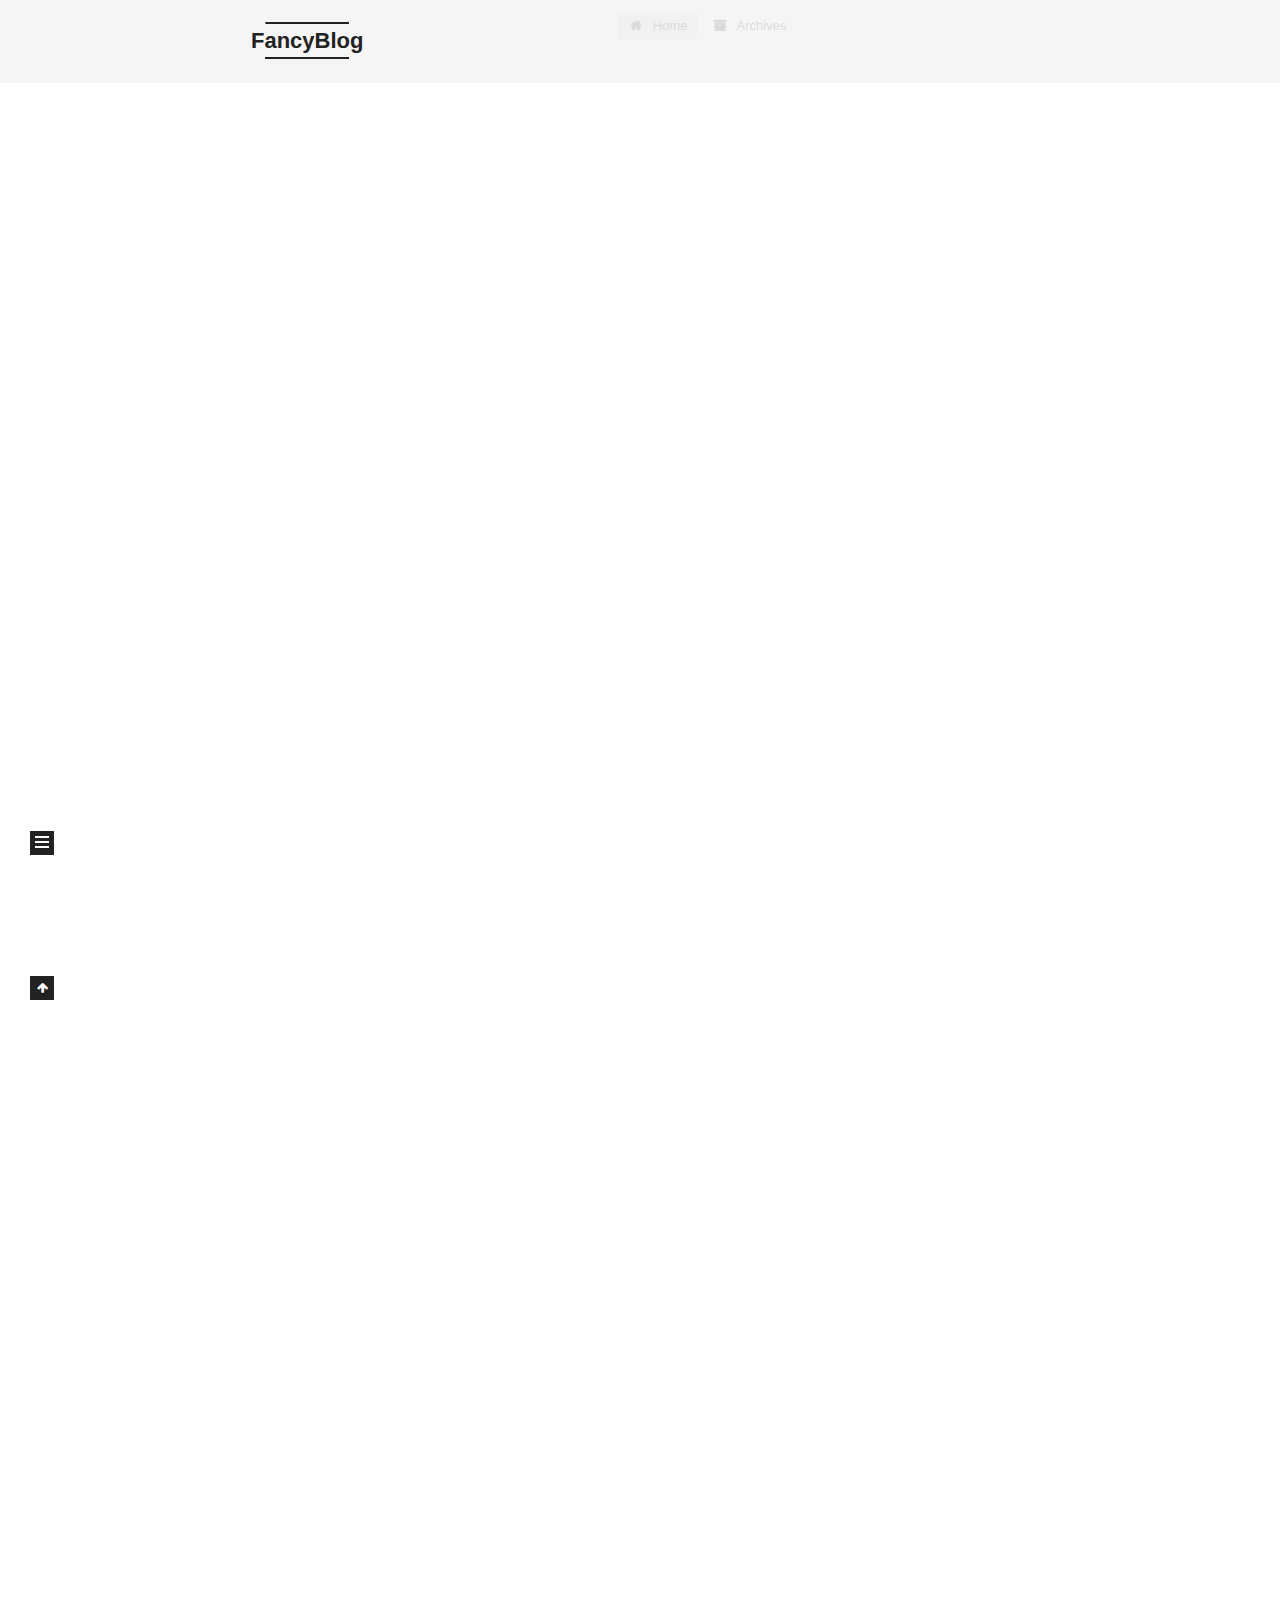
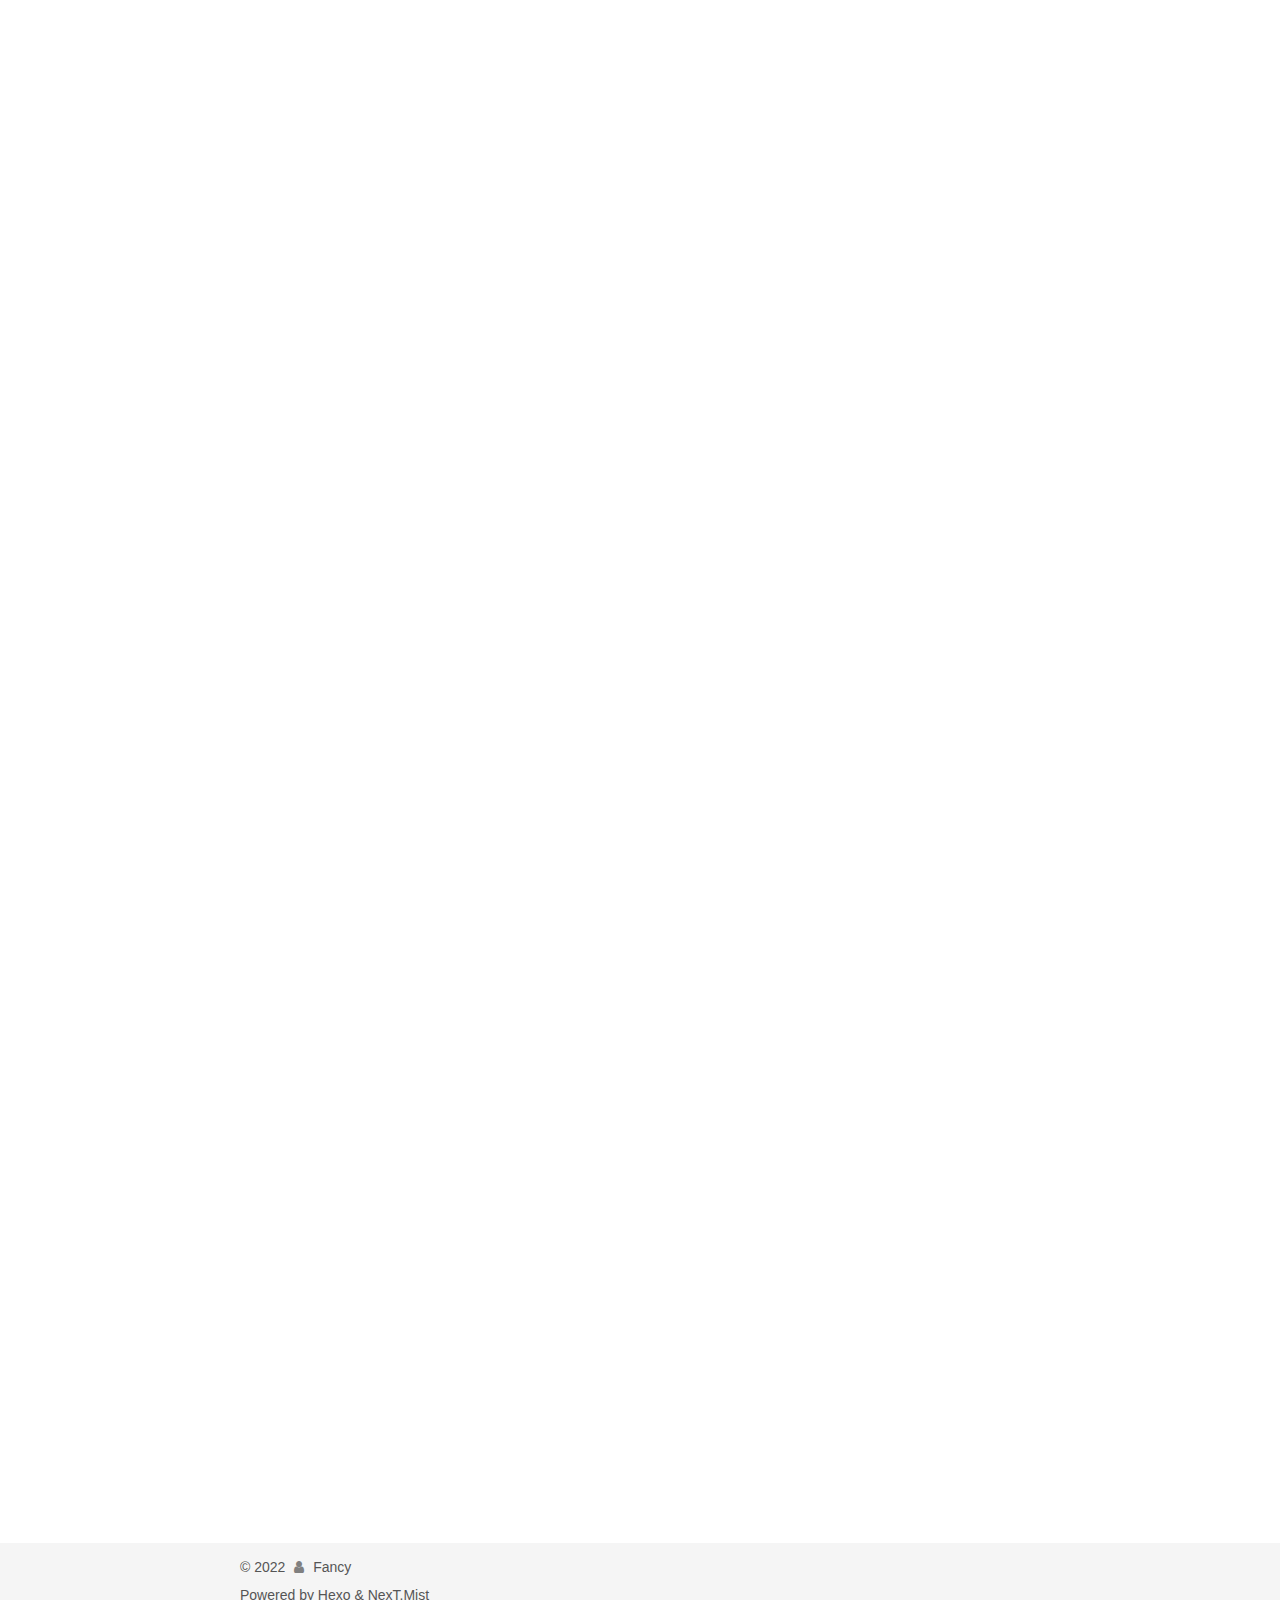
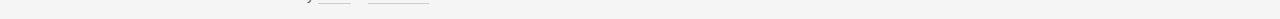
<file: index.html>
<!DOCTYPE html>
<html lang="en">
<head>
  <meta charset="UTF-8">
<meta name="viewport" content="width=device-width, initial-scale=1, maximum-scale=2">
<meta name="theme-color" content="#222">
<meta name="generator" content="Hexo 6.0.0">
  <link rel="apple-touch-icon" sizes="180x180" href="/images/apple-touch-icon-next.png">
  <link rel="icon" type="image/png" sizes="32x32" href="/images/favicon-32x32-next.png">
  <link rel="icon" type="image/png" sizes="16x16" href="/images/favicon-16x16-next.png">
  <link rel="mask-icon" href="/images/logo.svg" color="#222">

<link rel="stylesheet" href="/css/main.css">


<link rel="stylesheet" href="/lib/font-awesome/css/font-awesome.min.css">

<script id="hexo-configurations">
    var NexT = window.NexT || {};
    var CONFIG = {"hostname":"example.com","root":"/","scheme":"Mist","version":"7.8.0","exturl":false,"sidebar":{"position":"left","display":"post","padding":18,"offset":12,"onmobile":false},"copycode":{"enable":false,"show_result":false,"style":null},"back2top":{"enable":true,"sidebar":false,"scrollpercent":false},"bookmark":{"enable":false,"color":"#222","save":"auto"},"fancybox":false,"mediumzoom":false,"lazyload":false,"pangu":false,"comments":{"style":"tabs","active":null,"storage":true,"lazyload":false,"nav":null},"algolia":{"hits":{"per_page":10},"labels":{"input_placeholder":"Search for Posts","hits_empty":"We didn't find any results for the search: ${query}","hits_stats":"${hits} results found in ${time} ms"}},"localsearch":{"enable":false,"trigger":"auto","top_n_per_article":1,"unescape":false,"preload":false},"motion":{"enable":true,"async":false,"transition":{"post_block":"fadeIn","post_header":"slideDownIn","post_body":"slideDownIn","coll_header":"slideLeftIn","sidebar":"slideUpIn"}}};
  </script>

  <meta name="description" content="Just a blog">
<meta property="og:type" content="website">
<meta property="og:title" content="FancyBlog">
<meta property="og:url" content="http://example.com/index.html">
<meta property="og:site_name" content="FancyBlog">
<meta property="og:description" content="Just a blog">
<meta property="og:locale" content="en_US">
<meta property="article:author" content="Fancy">
<meta name="twitter:card" content="summary">

<link rel="canonical" href="http://example.com/">


<script id="page-configurations">
  // https://hexo.io/docs/variables.html
  CONFIG.page = {
    sidebar: "",
    isHome : true,
    isPost : false,
    lang   : 'en'
  };
</script>

  <title>FancyBlog</title>
  






  <noscript>
  <style>
  .use-motion .brand,
  .use-motion .menu-item,
  .sidebar-inner,
  .use-motion .post-block,
  .use-motion .pagination,
  .use-motion .comments,
  .use-motion .post-header,
  .use-motion .post-body,
  .use-motion .collection-header { opacity: initial; }

  .use-motion .site-title,
  .use-motion .site-subtitle {
    opacity: initial;
    top: initial;
  }

  .use-motion .logo-line-before i { left: initial; }
  .use-motion .logo-line-after i { right: initial; }
  </style>
</noscript>

</head>

<body itemscope itemtype="http://schema.org/WebPage">
  <div class="container use-motion">
    <div class="headband"></div>

    <header class="header" itemscope itemtype="http://schema.org/WPHeader">
      <div class="header-inner"><div class="site-brand-container">
  <div class="site-nav-toggle">
    <div class="toggle" aria-label="Toggle navigation bar">
      <span class="toggle-line toggle-line-first"></span>
      <span class="toggle-line toggle-line-middle"></span>
      <span class="toggle-line toggle-line-last"></span>
    </div>
  </div>

  <div class="site-meta">

    <a href="/" class="brand" rel="start">
      <span class="logo-line-before"><i></i></span>
      <h1 class="site-title">FancyBlog</h1>
      <span class="logo-line-after"><i></i></span>
    </a>
  </div>

  <div class="site-nav-right">
    <div class="toggle popup-trigger">
    </div>
  </div>
</div>




<nav class="site-nav">
  <ul id="menu" class="menu">
        <li class="menu-item menu-item-home">

    <a href="/" rel="section"><i class="fa fa-fw fa-home"></i>Home</a>

  </li>
        <li class="menu-item menu-item-archives">

    <a href="/archives/" rel="section"><i class="fa fa-fw fa-archive"></i>Archives</a>

  </li>
  </ul>
</nav>




</div>
    </header>

    
  <div class="back-to-top">
    <i class="fa fa-arrow-up"></i>
    <span>0%</span>
  </div>


    <main class="main">
      <div class="main-inner">
        <div class="content-wrap">
          

          <div class="content index posts-expand">
            
      
  
  
  <article itemscope itemtype="http://schema.org/Article" class="post-block" lang="en">
    <link itemprop="mainEntityOfPage" href="http://example.com/2022/05/23/%E7%96%AB%E6%83%85%E8%A7%81%E9%97%BB/">

    <span hidden itemprop="author" itemscope itemtype="http://schema.org/Person">
      <meta itemprop="image" content="/images/avatar.gif">
      <meta itemprop="name" content="Fancy">
      <meta itemprop="description" content="Just a blog">
    </span>

    <span hidden itemprop="publisher" itemscope itemtype="http://schema.org/Organization">
      <meta itemprop="name" content="FancyBlog">
    </span>
      <header class="post-header">
        <h2 class="post-title" itemprop="name headline">
          
            <a href="/2022/05/23/%E7%96%AB%E6%83%85%E8%A7%81%E9%97%BB/" class="post-title-link" itemprop="url">疫情见闻</a>
        </h2>

        <div class="post-meta">
            <span class="post-meta-item">
              <span class="post-meta-item-icon">
                <i class="fa fa-calendar-o"></i>
              </span>
              <span class="post-meta-item-text">Posted on</span>
              

              <time title="Created: 2022-05-23 20:22:28 / Modified: 20:29:14" itemprop="dateCreated datePublished" datetime="2022-05-23T20:22:28+08:00">2022-05-23</time>
            </span>

          

        </div>
      </header>

    
    
    
    <div class="post-body" itemprop="articleBody">

      
          <h1 id="疫情见闻"><a href="#疫情见闻" class="headerlink" title="疫情见闻"></a>疫情见闻</h1><blockquote>
<p>疫情之中见到了太多令人心酸的故事，花点时间记录一下吧</p>
</blockquote>
<hr>
<ol>
<li><p>被关在家里：心酸当然是心酸，但是想到不用早起+上课可以水好像也不那么坏了</p>
</li>
<li><p>可怜的居委：大家有什么气都往居委身上撒，但他们只是执行任务的工具人</p>
</li>
<li><p>魔幻的政策：每日笑话来源，只可惜这些笑话活不长久</p>
</li>
<li><p>膨胀的权利：想跑？没门！</p>
</li>
</ol>

      
    </div>

    
    
    
      <footer class="post-footer">
        <div class="post-eof"></div>
      </footer>
  </article>
  
  
  

      
  
  
  <article itemscope itemtype="http://schema.org/Article" class="post-block" lang="en">
    <link itemprop="mainEntityOfPage" href="http://example.com/2022/05/23/RESTART/">

    <span hidden itemprop="author" itemscope itemtype="http://schema.org/Person">
      <meta itemprop="image" content="/images/avatar.gif">
      <meta itemprop="name" content="Fancy">
      <meta itemprop="description" content="Just a blog">
    </span>

    <span hidden itemprop="publisher" itemscope itemtype="http://schema.org/Organization">
      <meta itemprop="name" content="FancyBlog">
    </span>
      <header class="post-header">
        <h2 class="post-title" itemprop="name headline">
          
            <a href="/2022/05/23/RESTART/" class="post-title-link" itemprop="url">RESTART</a>
        </h2>

        <div class="post-meta">
            <span class="post-meta-item">
              <span class="post-meta-item-icon">
                <i class="fa fa-calendar-o"></i>
              </span>
              <span class="post-meta-item-text">Posted on</span>
              

              <time title="Created: 2022-05-23 20:20:53 / Modified: 20:21:50" itemprop="dateCreated datePublished" datetime="2022-05-23T20:20:53+08:00">2022-05-23</time>
            </span>

          

        </div>
      </header>

    
    
    
    <div class="post-body" itemprop="articleBody">

      
          <p>重启一个被尘封的博客<br>虽然不知道要写什么</p>
<p>想着当年为了倒腾这个hexo花了好长时间的<br>不用挺可惜的</p>

      
    </div>

    
    
    
      <footer class="post-footer">
        <div class="post-eof"></div>
      </footer>
  </article>
  
  
  

      
  
  
  <article itemscope itemtype="http://schema.org/Article" class="post-block" lang="en">
    <link itemprop="mainEntityOfPage" href="http://example.com/2022/03/11/%E5%8D%81%E4%B8%89%E5%B1%8A%E5%85%A8%E5%9B%BD%E4%BA%BA%E5%A4%A7%E4%BA%94%E6%AC%A1%E4%BC%9A%E8%AE%AE%E9%97%AD%E5%B9%95/">

    <span hidden itemprop="author" itemscope itemtype="http://schema.org/Person">
      <meta itemprop="image" content="/images/avatar.gif">
      <meta itemprop="name" content="Fancy">
      <meta itemprop="description" content="Just a blog">
    </span>

    <span hidden itemprop="publisher" itemscope itemtype="http://schema.org/Organization">
      <meta itemprop="name" content="FancyBlog">
    </span>
      <header class="post-header">
        <h2 class="post-title" itemprop="name headline">
          
            <a href="/2022/03/11/%E5%8D%81%E4%B8%89%E5%B1%8A%E5%85%A8%E5%9B%BD%E4%BA%BA%E5%A4%A7%E4%BA%94%E6%AC%A1%E4%BC%9A%E8%AE%AE%E9%97%AD%E5%B9%95/" class="post-title-link" itemprop="url">十三届全国人大五次会议闭幕</a>
        </h2>

        <div class="post-meta">
            <span class="post-meta-item">
              <span class="post-meta-item-icon">
                <i class="fa fa-calendar-o"></i>
              </span>
              <span class="post-meta-item-text">Posted on</span>
              

              <time title="Created: 2022-03-11 11:55:34 / Modified: 11:59:24" itemprop="dateCreated datePublished" datetime="2022-03-11T11:55:34+08:00">2022-03-11</time>
            </span>

          

        </div>
      </header>

    
    
    
    <div class="post-body" itemprop="articleBody">

      
          <p>十三届全国人大五次会议11日9时举行闭幕会，习近平等党和国家领导人出席。</p>
<p>会议表决通过了</p>
<p>关于政府工作报告的决议</p>
<p>关于修改地方各级人民代表大会和地方各级人民政府组织法的决定</p>
<p>关于十四届全国人大代表名额和选举问题的决定</p>
<p>香港特别行政区选举十四届全国人大代表的办法</p>
<p>澳门特别行政区选举十四届全国人大代表的办法</p>
<p>关于2021年国民经济和社会发展计划执行情况与2022年国民经济和社会发展计划的决议，批准2022年国民经济和社会发展计划</p>
<p>关于2021年中央和地方预算执行情况与2022年中央和地方预算的决议，批准2022年中央预算</p>
<p>关于全国人大常委会工作报告的决议</p>
<p>关于最高人民法院工作报告的决议</p>
<p>关于最高人民检察院工作报告的决议</p>
<p>全国人大常委会委员长栗战书发表讲话。</p>

      
    </div>

    
    
    
      <footer class="post-footer">
        <div class="post-eof"></div>
      </footer>
  </article>
  
  
  

      
  
  
  <article itemscope itemtype="http://schema.org/Article" class="post-block" lang="en">
    <link itemprop="mainEntityOfPage" href="http://example.com/2022/03/11/hello-world/">

    <span hidden itemprop="author" itemscope itemtype="http://schema.org/Person">
      <meta itemprop="image" content="/images/avatar.gif">
      <meta itemprop="name" content="Fancy">
      <meta itemprop="description" content="Just a blog">
    </span>

    <span hidden itemprop="publisher" itemscope itemtype="http://schema.org/Organization">
      <meta itemprop="name" content="FancyBlog">
    </span>
      <header class="post-header">
        <h2 class="post-title" itemprop="name headline">
          
            <a href="/2022/03/11/hello-world/" class="post-title-link" itemprop="url">Hello World</a>
        </h2>

        <div class="post-meta">
            <span class="post-meta-item">
              <span class="post-meta-item-icon">
                <i class="fa fa-calendar-o"></i>
              </span>
              <span class="post-meta-item-text">Posted on</span>

              <time title="Created: 2022-03-11 11:18:34" itemprop="dateCreated datePublished" datetime="2022-03-11T11:18:34+08:00">2022-03-11</time>
            </span>

          

        </div>
      </header>

    
    
    
    <div class="post-body" itemprop="articleBody">

      
          <p>Welcome to <a target="_blank" rel="noopener" href="https://hexo.io/">Hexo</a>! This is your very first post. Check <a target="_blank" rel="noopener" href="https://hexo.io/docs/">documentation</a> for more info. If you get any problems when using Hexo, you can find the answer in <a target="_blank" rel="noopener" href="https://hexo.io/docs/troubleshooting.html">troubleshooting</a> or you can ask me on <a target="_blank" rel="noopener" href="https://github.com/hexojs/hexo/issues">GitHub</a>.</p>
<h2 id="Quick-Start"><a href="#Quick-Start" class="headerlink" title="Quick Start"></a>Quick Start</h2><h3 id="Create-a-new-post"><a href="#Create-a-new-post" class="headerlink" title="Create a new post"></a>Create a new post</h3><figure class="highlight bash"><table><tr><td class="gutter"><pre><span class="line">1</span><br></pre></td><td class="code"><pre><span class="line">$ hexo new <span class="string">&quot;My New Post&quot;</span></span><br></pre></td></tr></table></figure>

<p>More info: <a target="_blank" rel="noopener" href="https://hexo.io/docs/writing.html">Writing</a></p>
<h3 id="Run-server"><a href="#Run-server" class="headerlink" title="Run server"></a>Run server</h3><figure class="highlight bash"><table><tr><td class="gutter"><pre><span class="line">1</span><br></pre></td><td class="code"><pre><span class="line">$ hexo server</span><br></pre></td></tr></table></figure>

<p>More info: <a target="_blank" rel="noopener" href="https://hexo.io/docs/server.html">Server</a></p>
<h3 id="Generate-static-files"><a href="#Generate-static-files" class="headerlink" title="Generate static files"></a>Generate static files</h3><figure class="highlight bash"><table><tr><td class="gutter"><pre><span class="line">1</span><br></pre></td><td class="code"><pre><span class="line">$ hexo generate</span><br></pre></td></tr></table></figure>

<p>More info: <a target="_blank" rel="noopener" href="https://hexo.io/docs/generating.html">Generating</a></p>
<h3 id="Deploy-to-remote-sites"><a href="#Deploy-to-remote-sites" class="headerlink" title="Deploy to remote sites"></a>Deploy to remote sites</h3><figure class="highlight bash"><table><tr><td class="gutter"><pre><span class="line">1</span><br></pre></td><td class="code"><pre><span class="line">$ hexo deploy</span><br></pre></td></tr></table></figure>

<p>More info: <a target="_blank" rel="noopener" href="https://hexo.io/docs/one-command-deployment.html">Deployment</a></p>

      
    </div>

    
    
    
      <footer class="post-footer">
        <div class="post-eof"></div>
      </footer>
  </article>
  
  
  


  



          </div>
          

<script>
  window.addEventListener('tabs:register', () => {
    let { activeClass } = CONFIG.comments;
    if (CONFIG.comments.storage) {
      activeClass = localStorage.getItem('comments_active') || activeClass;
    }
    if (activeClass) {
      let activeTab = document.querySelector(`a[href="#comment-${activeClass}"]`);
      if (activeTab) {
        activeTab.click();
      }
    }
  });
  if (CONFIG.comments.storage) {
    window.addEventListener('tabs:click', event => {
      if (!event.target.matches('.tabs-comment .tab-content .tab-pane')) return;
      let commentClass = event.target.classList[1];
      localStorage.setItem('comments_active', commentClass);
    });
  }
</script>

        </div>
          
  
  <div class="toggle sidebar-toggle">
    <span class="toggle-line toggle-line-first"></span>
    <span class="toggle-line toggle-line-middle"></span>
    <span class="toggle-line toggle-line-last"></span>
  </div>

  <aside class="sidebar">
    <div class="sidebar-inner">

      <ul class="sidebar-nav motion-element">
        <li class="sidebar-nav-toc">
          Table of Contents
        </li>
        <li class="sidebar-nav-overview">
          Overview
        </li>
      </ul>

      <!--noindex-->
      <div class="post-toc-wrap sidebar-panel">
      </div>
      <!--/noindex-->

      <div class="site-overview-wrap sidebar-panel">
        <div class="site-author motion-element" itemprop="author" itemscope itemtype="http://schema.org/Person">
  <p class="site-author-name" itemprop="name">Fancy</p>
  <div class="site-description" itemprop="description">Just a blog</div>
</div>
<div class="site-state-wrap motion-element">
  <nav class="site-state">
      <div class="site-state-item site-state-posts">
          <a href="/archives/">
        
          <span class="site-state-item-count">4</span>
          <span class="site-state-item-name">posts</span>
        </a>
      </div>
  </nav>
</div>



      </div>

    </div>
  </aside>
  <div id="sidebar-dimmer"></div>


      </div>
    </main>

    <footer class="footer">
      <div class="footer-inner">
        

        

<div class="copyright">
  
  &copy; 
  <span itemprop="copyrightYear">2022</span>
  <span class="with-love">
    <i class="fa fa-user"></i>
  </span>
  <span class="author" itemprop="copyrightHolder">Fancy</span>
</div>
  <div class="powered-by">Powered by <a href="https://hexo.io/" class="theme-link" rel="noopener" target="_blank">Hexo</a> & <a href="https://mist.theme-next.org/" class="theme-link" rel="noopener" target="_blank">NexT.Mist</a>
  </div>

        








      </div>
    </footer>
  </div>

  
  <script src="/lib/anime.min.js"></script>
  <script src="/lib/velocity/velocity.min.js"></script>
  <script src="/lib/velocity/velocity.ui.min.js"></script>

<script src="/js/utils.js"></script>

<script src="/js/motion.js"></script>


<script src="/js/schemes/muse.js"></script>


<script src="/js/next-boot.js"></script>




  















  

  

</body>
</html>
</file>
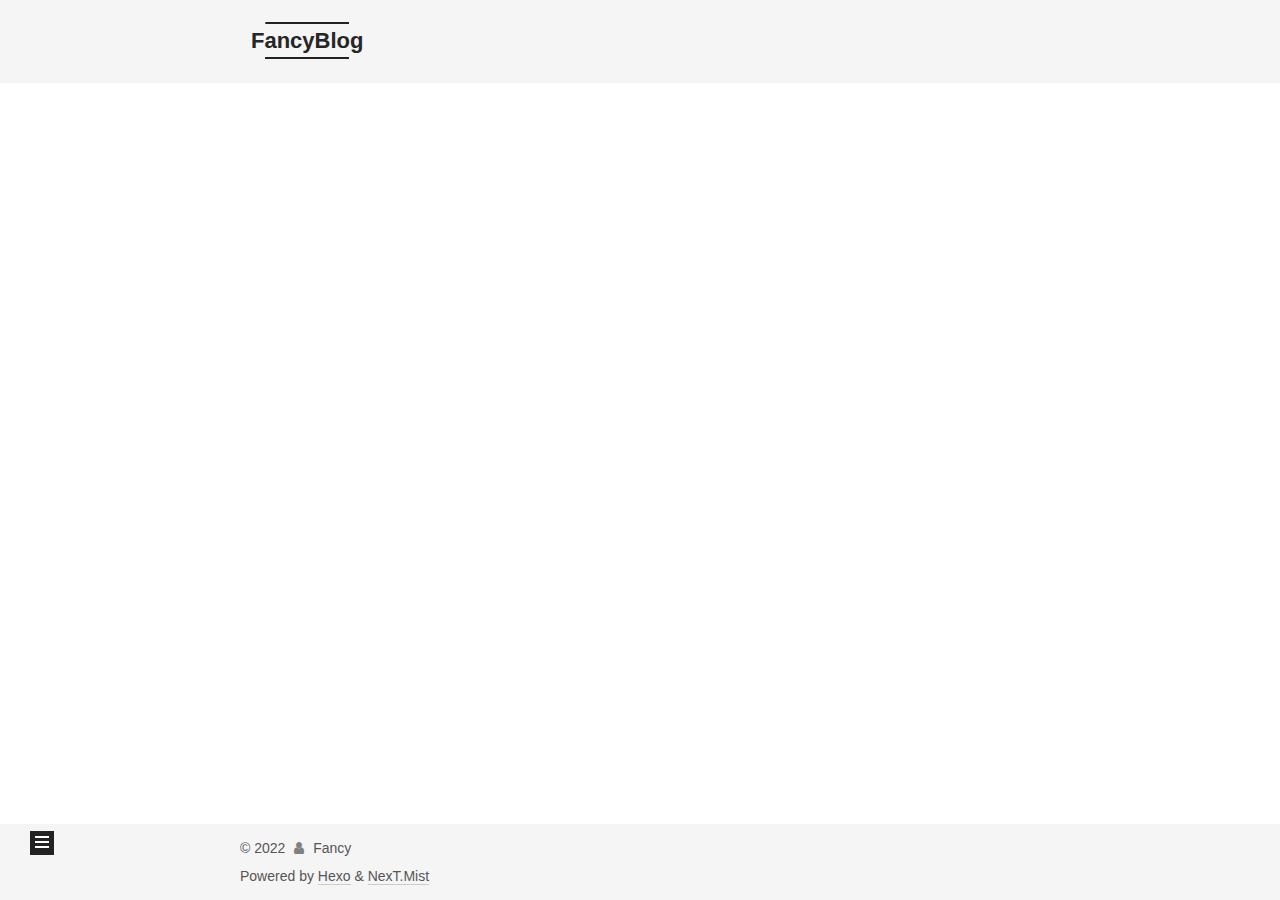
<file: archives/index.html>
<!DOCTYPE html>
<html lang="en">
<head>
  <meta charset="UTF-8">
<meta name="viewport" content="width=device-width, initial-scale=1, maximum-scale=2">
<meta name="theme-color" content="#222">
<meta name="generator" content="Hexo 6.0.0">
  <link rel="apple-touch-icon" sizes="180x180" href="/images/apple-touch-icon-next.png">
  <link rel="icon" type="image/png" sizes="32x32" href="/images/favicon-32x32-next.png">
  <link rel="icon" type="image/png" sizes="16x16" href="/images/favicon-16x16-next.png">
  <link rel="mask-icon" href="/images/logo.svg" color="#222">

<link rel="stylesheet" href="/css/main.css">


<link rel="stylesheet" href="/lib/font-awesome/css/font-awesome.min.css">

<script id="hexo-configurations">
    var NexT = window.NexT || {};
    var CONFIG = {"hostname":"example.com","root":"/","scheme":"Mist","version":"7.8.0","exturl":false,"sidebar":{"position":"left","display":"post","padding":18,"offset":12,"onmobile":false},"copycode":{"enable":false,"show_result":false,"style":null},"back2top":{"enable":true,"sidebar":false,"scrollpercent":false},"bookmark":{"enable":false,"color":"#222","save":"auto"},"fancybox":false,"mediumzoom":false,"lazyload":false,"pangu":false,"comments":{"style":"tabs","active":null,"storage":true,"lazyload":false,"nav":null},"algolia":{"hits":{"per_page":10},"labels":{"input_placeholder":"Search for Posts","hits_empty":"We didn't find any results for the search: ${query}","hits_stats":"${hits} results found in ${time} ms"}},"localsearch":{"enable":false,"trigger":"auto","top_n_per_article":1,"unescape":false,"preload":false},"motion":{"enable":true,"async":false,"transition":{"post_block":"fadeIn","post_header":"slideDownIn","post_body":"slideDownIn","coll_header":"slideLeftIn","sidebar":"slideUpIn"}}};
  </script>

  <meta name="description" content="Just a blog">
<meta property="og:type" content="website">
<meta property="og:title" content="FancyBlog">
<meta property="og:url" content="http://example.com/archives/index.html">
<meta property="og:site_name" content="FancyBlog">
<meta property="og:description" content="Just a blog">
<meta property="og:locale" content="en_US">
<meta property="article:author" content="Fancy">
<meta name="twitter:card" content="summary">

<link rel="canonical" href="http://example.com/archives/">


<script id="page-configurations">
  // https://hexo.io/docs/variables.html
  CONFIG.page = {
    sidebar: "",
    isHome : false,
    isPost : false,
    lang   : 'en'
  };
</script>

  <title>Archive | FancyBlog</title>
  






  <noscript>
  <style>
  .use-motion .brand,
  .use-motion .menu-item,
  .sidebar-inner,
  .use-motion .post-block,
  .use-motion .pagination,
  .use-motion .comments,
  .use-motion .post-header,
  .use-motion .post-body,
  .use-motion .collection-header { opacity: initial; }

  .use-motion .site-title,
  .use-motion .site-subtitle {
    opacity: initial;
    top: initial;
  }

  .use-motion .logo-line-before i { left: initial; }
  .use-motion .logo-line-after i { right: initial; }
  </style>
</noscript>

</head>

<body itemscope itemtype="http://schema.org/WebPage">
  <div class="container use-motion">
    <div class="headband"></div>

    <header class="header" itemscope itemtype="http://schema.org/WPHeader">
      <div class="header-inner"><div class="site-brand-container">
  <div class="site-nav-toggle">
    <div class="toggle" aria-label="Toggle navigation bar">
      <span class="toggle-line toggle-line-first"></span>
      <span class="toggle-line toggle-line-middle"></span>
      <span class="toggle-line toggle-line-last"></span>
    </div>
  </div>

  <div class="site-meta">

    <a href="/" class="brand" rel="start">
      <span class="logo-line-before"><i></i></span>
      <h1 class="site-title">FancyBlog</h1>
      <span class="logo-line-after"><i></i></span>
    </a>
  </div>

  <div class="site-nav-right">
    <div class="toggle popup-trigger">
    </div>
  </div>
</div>




<nav class="site-nav">
  <ul id="menu" class="menu">
        <li class="menu-item menu-item-home">

    <a href="/" rel="section"><i class="fa fa-fw fa-home"></i>Home</a>

  </li>
        <li class="menu-item menu-item-archives">

    <a href="/archives/" rel="section"><i class="fa fa-fw fa-archive"></i>Archives</a>

  </li>
  </ul>
</nav>




</div>
    </header>

    
  <div class="back-to-top">
    <i class="fa fa-arrow-up"></i>
    <span>0%</span>
  </div>


    <main class="main">
      <div class="main-inner">
        <div class="content-wrap">
          

          <div class="content archive">
            

  
  
  
  <div class="post-block">
    <div class="posts-collapse">
      <div class="collection-title">
        <span class="collection-header">Um..! 4 posts in total. Keep on posting.</span>
      </div>

      
    <div class="collection-year">
      <span class="collection-header">2022</span>
    </div>

  <article itemscope itemtype="http://schema.org/Article">
    <header class="post-header">

      <div class="post-meta">
        <time itemprop="dateCreated"
              datetime="2022-05-23T20:22:28+08:00"
              content="2022-05-23">
          05-23
        </time>
      </div>

      <div class="post-title">
          <a class="post-title-link" href="/2022/05/23/%E7%96%AB%E6%83%85%E8%A7%81%E9%97%BB/" itemprop="url">
            <span itemprop="name">疫情见闻</span>
          </a>
      </div>

    </header>
  </article>

  <article itemscope itemtype="http://schema.org/Article">
    <header class="post-header">

      <div class="post-meta">
        <time itemprop="dateCreated"
              datetime="2022-05-23T20:20:53+08:00"
              content="2022-05-23">
          05-23
        </time>
      </div>

      <div class="post-title">
          <a class="post-title-link" href="/2022/05/23/RESTART/" itemprop="url">
            <span itemprop="name">RESTART</span>
          </a>
      </div>

    </header>
  </article>

  <article itemscope itemtype="http://schema.org/Article">
    <header class="post-header">

      <div class="post-meta">
        <time itemprop="dateCreated"
              datetime="2022-03-11T11:55:34+08:00"
              content="2022-03-11">
          03-11
        </time>
      </div>

      <div class="post-title">
          <a class="post-title-link" href="/2022/03/11/%E5%8D%81%E4%B8%89%E5%B1%8A%E5%85%A8%E5%9B%BD%E4%BA%BA%E5%A4%A7%E4%BA%94%E6%AC%A1%E4%BC%9A%E8%AE%AE%E9%97%AD%E5%B9%95/" itemprop="url">
            <span itemprop="name">十三届全国人大五次会议闭幕</span>
          </a>
      </div>

    </header>
  </article>

  <article itemscope itemtype="http://schema.org/Article">
    <header class="post-header">

      <div class="post-meta">
        <time itemprop="dateCreated"
              datetime="2022-03-11T11:18:34+08:00"
              content="2022-03-11">
          03-11
        </time>
      </div>

      <div class="post-title">
          <a class="post-title-link" href="/2022/03/11/hello-world/" itemprop="url">
            <span itemprop="name">Hello World</span>
          </a>
      </div>

    </header>
  </article>


    </div>
  </div>
  
  
  

  



          </div>
          

<script>
  window.addEventListener('tabs:register', () => {
    let { activeClass } = CONFIG.comments;
    if (CONFIG.comments.storage) {
      activeClass = localStorage.getItem('comments_active') || activeClass;
    }
    if (activeClass) {
      let activeTab = document.querySelector(`a[href="#comment-${activeClass}"]`);
      if (activeTab) {
        activeTab.click();
      }
    }
  });
  if (CONFIG.comments.storage) {
    window.addEventListener('tabs:click', event => {
      if (!event.target.matches('.tabs-comment .tab-content .tab-pane')) return;
      let commentClass = event.target.classList[1];
      localStorage.setItem('comments_active', commentClass);
    });
  }
</script>

        </div>
          
  
  <div class="toggle sidebar-toggle">
    <span class="toggle-line toggle-line-first"></span>
    <span class="toggle-line toggle-line-middle"></span>
    <span class="toggle-line toggle-line-last"></span>
  </div>

  <aside class="sidebar">
    <div class="sidebar-inner">

      <ul class="sidebar-nav motion-element">
        <li class="sidebar-nav-toc">
          Table of Contents
        </li>
        <li class="sidebar-nav-overview">
          Overview
        </li>
      </ul>

      <!--noindex-->
      <div class="post-toc-wrap sidebar-panel">
      </div>
      <!--/noindex-->

      <div class="site-overview-wrap sidebar-panel">
        <div class="site-author motion-element" itemprop="author" itemscope itemtype="http://schema.org/Person">
  <p class="site-author-name" itemprop="name">Fancy</p>
  <div class="site-description" itemprop="description">Just a blog</div>
</div>
<div class="site-state-wrap motion-element">
  <nav class="site-state">
      <div class="site-state-item site-state-posts">
          <a href="/archives/">
        
          <span class="site-state-item-count">4</span>
          <span class="site-state-item-name">posts</span>
        </a>
      </div>
  </nav>
</div>



      </div>

    </div>
  </aside>
  <div id="sidebar-dimmer"></div>


      </div>
    </main>

    <footer class="footer">
      <div class="footer-inner">
        

        

<div class="copyright">
  
  &copy; 
  <span itemprop="copyrightYear">2022</span>
  <span class="with-love">
    <i class="fa fa-user"></i>
  </span>
  <span class="author" itemprop="copyrightHolder">Fancy</span>
</div>
  <div class="powered-by">Powered by <a href="https://hexo.io/" class="theme-link" rel="noopener" target="_blank">Hexo</a> & <a href="https://mist.theme-next.org/" class="theme-link" rel="noopener" target="_blank">NexT.Mist</a>
  </div>

        








      </div>
    </footer>
  </div>

  
  <script src="/lib/anime.min.js"></script>
  <script src="/lib/velocity/velocity.min.js"></script>
  <script src="/lib/velocity/velocity.ui.min.js"></script>

<script src="/js/utils.js"></script>

<script src="/js/motion.js"></script>


<script src="/js/schemes/muse.js"></script>


<script src="/js/next-boot.js"></script>




  















  

  

</body>
</html>
</file>
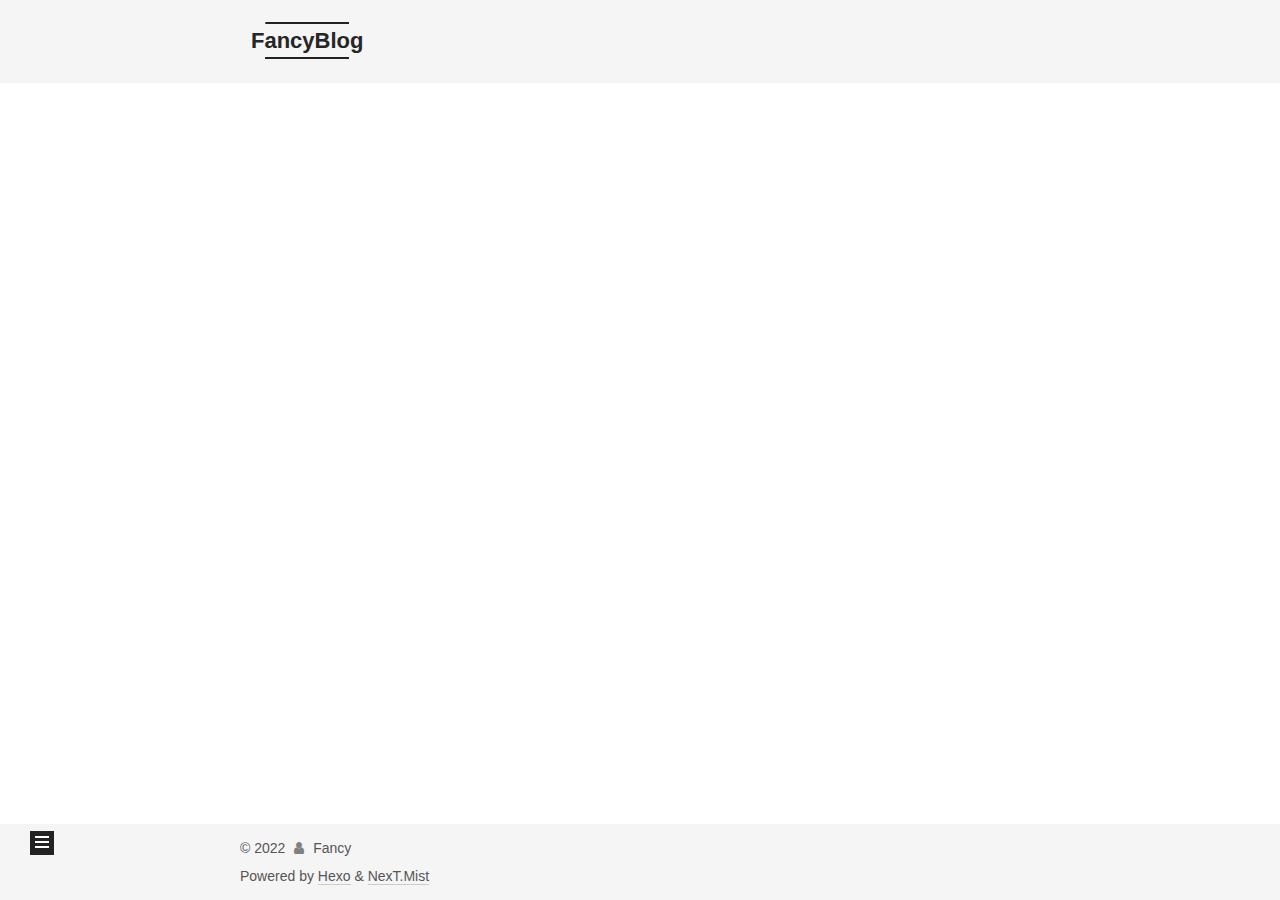
<file: archives/2022/index.html>
<!DOCTYPE html>
<html lang="en">
<head>
  <meta charset="UTF-8">
<meta name="viewport" content="width=device-width, initial-scale=1, maximum-scale=2">
<meta name="theme-color" content="#222">
<meta name="generator" content="Hexo 6.0.0">
  <link rel="apple-touch-icon" sizes="180x180" href="/images/apple-touch-icon-next.png">
  <link rel="icon" type="image/png" sizes="32x32" href="/images/favicon-32x32-next.png">
  <link rel="icon" type="image/png" sizes="16x16" href="/images/favicon-16x16-next.png">
  <link rel="mask-icon" href="/images/logo.svg" color="#222">

<link rel="stylesheet" href="/css/main.css">


<link rel="stylesheet" href="/lib/font-awesome/css/font-awesome.min.css">

<script id="hexo-configurations">
    var NexT = window.NexT || {};
    var CONFIG = {"hostname":"example.com","root":"/","scheme":"Mist","version":"7.8.0","exturl":false,"sidebar":{"position":"left","display":"post","padding":18,"offset":12,"onmobile":false},"copycode":{"enable":false,"show_result":false,"style":null},"back2top":{"enable":true,"sidebar":false,"scrollpercent":false},"bookmark":{"enable":false,"color":"#222","save":"auto"},"fancybox":false,"mediumzoom":false,"lazyload":false,"pangu":false,"comments":{"style":"tabs","active":null,"storage":true,"lazyload":false,"nav":null},"algolia":{"hits":{"per_page":10},"labels":{"input_placeholder":"Search for Posts","hits_empty":"We didn't find any results for the search: ${query}","hits_stats":"${hits} results found in ${time} ms"}},"localsearch":{"enable":false,"trigger":"auto","top_n_per_article":1,"unescape":false,"preload":false},"motion":{"enable":true,"async":false,"transition":{"post_block":"fadeIn","post_header":"slideDownIn","post_body":"slideDownIn","coll_header":"slideLeftIn","sidebar":"slideUpIn"}}};
  </script>

  <meta name="description" content="Just a blog">
<meta property="og:type" content="website">
<meta property="og:title" content="FancyBlog">
<meta property="og:url" content="http://example.com/archives/2022/index.html">
<meta property="og:site_name" content="FancyBlog">
<meta property="og:description" content="Just a blog">
<meta property="og:locale" content="en_US">
<meta property="article:author" content="Fancy">
<meta name="twitter:card" content="summary">

<link rel="canonical" href="http://example.com/archives/2022/">


<script id="page-configurations">
  // https://hexo.io/docs/variables.html
  CONFIG.page = {
    sidebar: "",
    isHome : false,
    isPost : false,
    lang   : 'en'
  };
</script>

  <title>Archive | FancyBlog</title>
  






  <noscript>
  <style>
  .use-motion .brand,
  .use-motion .menu-item,
  .sidebar-inner,
  .use-motion .post-block,
  .use-motion .pagination,
  .use-motion .comments,
  .use-motion .post-header,
  .use-motion .post-body,
  .use-motion .collection-header { opacity: initial; }

  .use-motion .site-title,
  .use-motion .site-subtitle {
    opacity: initial;
    top: initial;
  }

  .use-motion .logo-line-before i { left: initial; }
  .use-motion .logo-line-after i { right: initial; }
  </style>
</noscript>

</head>

<body itemscope itemtype="http://schema.org/WebPage">
  <div class="container use-motion">
    <div class="headband"></div>

    <header class="header" itemscope itemtype="http://schema.org/WPHeader">
      <div class="header-inner"><div class="site-brand-container">
  <div class="site-nav-toggle">
    <div class="toggle" aria-label="Toggle navigation bar">
      <span class="toggle-line toggle-line-first"></span>
      <span class="toggle-line toggle-line-middle"></span>
      <span class="toggle-line toggle-line-last"></span>
    </div>
  </div>

  <div class="site-meta">

    <a href="/" class="brand" rel="start">
      <span class="logo-line-before"><i></i></span>
      <h1 class="site-title">FancyBlog</h1>
      <span class="logo-line-after"><i></i></span>
    </a>
  </div>

  <div class="site-nav-right">
    <div class="toggle popup-trigger">
    </div>
  </div>
</div>




<nav class="site-nav">
  <ul id="menu" class="menu">
        <li class="menu-item menu-item-home">

    <a href="/" rel="section"><i class="fa fa-fw fa-home"></i>Home</a>

  </li>
        <li class="menu-item menu-item-archives">

    <a href="/archives/" rel="section"><i class="fa fa-fw fa-archive"></i>Archives</a>

  </li>
  </ul>
</nav>




</div>
    </header>

    
  <div class="back-to-top">
    <i class="fa fa-arrow-up"></i>
    <span>0%</span>
  </div>


    <main class="main">
      <div class="main-inner">
        <div class="content-wrap">
          

          <div class="content archive">
            

  
  
  
  <div class="post-block">
    <div class="posts-collapse">
      <div class="collection-title">
        <span class="collection-header">Um..! 4 posts in total. Keep on posting.</span>
      </div>

      
    <div class="collection-year">
      <span class="collection-header">2022</span>
    </div>

  <article itemscope itemtype="http://schema.org/Article">
    <header class="post-header">

      <div class="post-meta">
        <time itemprop="dateCreated"
              datetime="2022-05-23T20:22:28+08:00"
              content="2022-05-23">
          05-23
        </time>
      </div>

      <div class="post-title">
          <a class="post-title-link" href="/2022/05/23/%E7%96%AB%E6%83%85%E8%A7%81%E9%97%BB/" itemprop="url">
            <span itemprop="name">疫情见闻</span>
          </a>
      </div>

    </header>
  </article>

  <article itemscope itemtype="http://schema.org/Article">
    <header class="post-header">

      <div class="post-meta">
        <time itemprop="dateCreated"
              datetime="2022-05-23T20:20:53+08:00"
              content="2022-05-23">
          05-23
        </time>
      </div>

      <div class="post-title">
          <a class="post-title-link" href="/2022/05/23/RESTART/" itemprop="url">
            <span itemprop="name">RESTART</span>
          </a>
      </div>

    </header>
  </article>

  <article itemscope itemtype="http://schema.org/Article">
    <header class="post-header">

      <div class="post-meta">
        <time itemprop="dateCreated"
              datetime="2022-03-11T11:55:34+08:00"
              content="2022-03-11">
          03-11
        </time>
      </div>

      <div class="post-title">
          <a class="post-title-link" href="/2022/03/11/%E5%8D%81%E4%B8%89%E5%B1%8A%E5%85%A8%E5%9B%BD%E4%BA%BA%E5%A4%A7%E4%BA%94%E6%AC%A1%E4%BC%9A%E8%AE%AE%E9%97%AD%E5%B9%95/" itemprop="url">
            <span itemprop="name">十三届全国人大五次会议闭幕</span>
          </a>
      </div>

    </header>
  </article>

  <article itemscope itemtype="http://schema.org/Article">
    <header class="post-header">

      <div class="post-meta">
        <time itemprop="dateCreated"
              datetime="2022-03-11T11:18:34+08:00"
              content="2022-03-11">
          03-11
        </time>
      </div>

      <div class="post-title">
          <a class="post-title-link" href="/2022/03/11/hello-world/" itemprop="url">
            <span itemprop="name">Hello World</span>
          </a>
      </div>

    </header>
  </article>


    </div>
  </div>
  
  
  

  



          </div>
          

<script>
  window.addEventListener('tabs:register', () => {
    let { activeClass } = CONFIG.comments;
    if (CONFIG.comments.storage) {
      activeClass = localStorage.getItem('comments_active') || activeClass;
    }
    if (activeClass) {
      let activeTab = document.querySelector(`a[href="#comment-${activeClass}"]`);
      if (activeTab) {
        activeTab.click();
      }
    }
  });
  if (CONFIG.comments.storage) {
    window.addEventListener('tabs:click', event => {
      if (!event.target.matches('.tabs-comment .tab-content .tab-pane')) return;
      let commentClass = event.target.classList[1];
      localStorage.setItem('comments_active', commentClass);
    });
  }
</script>

        </div>
          
  
  <div class="toggle sidebar-toggle">
    <span class="toggle-line toggle-line-first"></span>
    <span class="toggle-line toggle-line-middle"></span>
    <span class="toggle-line toggle-line-last"></span>
  </div>

  <aside class="sidebar">
    <div class="sidebar-inner">

      <ul class="sidebar-nav motion-element">
        <li class="sidebar-nav-toc">
          Table of Contents
        </li>
        <li class="sidebar-nav-overview">
          Overview
        </li>
      </ul>

      <!--noindex-->
      <div class="post-toc-wrap sidebar-panel">
      </div>
      <!--/noindex-->

      <div class="site-overview-wrap sidebar-panel">
        <div class="site-author motion-element" itemprop="author" itemscope itemtype="http://schema.org/Person">
  <p class="site-author-name" itemprop="name">Fancy</p>
  <div class="site-description" itemprop="description">Just a blog</div>
</div>
<div class="site-state-wrap motion-element">
  <nav class="site-state">
      <div class="site-state-item site-state-posts">
          <a href="/archives/">
        
          <span class="site-state-item-count">4</span>
          <span class="site-state-item-name">posts</span>
        </a>
      </div>
  </nav>
</div>



      </div>

    </div>
  </aside>
  <div id="sidebar-dimmer"></div>


      </div>
    </main>

    <footer class="footer">
      <div class="footer-inner">
        

        

<div class="copyright">
  
  &copy; 
  <span itemprop="copyrightYear">2022</span>
  <span class="with-love">
    <i class="fa fa-user"></i>
  </span>
  <span class="author" itemprop="copyrightHolder">Fancy</span>
</div>
  <div class="powered-by">Powered by <a href="https://hexo.io/" class="theme-link" rel="noopener" target="_blank">Hexo</a> & <a href="https://mist.theme-next.org/" class="theme-link" rel="noopener" target="_blank">NexT.Mist</a>
  </div>

        








      </div>
    </footer>
  </div>

  
  <script src="/lib/anime.min.js"></script>
  <script src="/lib/velocity/velocity.min.js"></script>
  <script src="/lib/velocity/velocity.ui.min.js"></script>

<script src="/js/utils.js"></script>

<script src="/js/motion.js"></script>


<script src="/js/schemes/muse.js"></script>


<script src="/js/next-boot.js"></script>




  















  

  

</body>
</html>
</file>
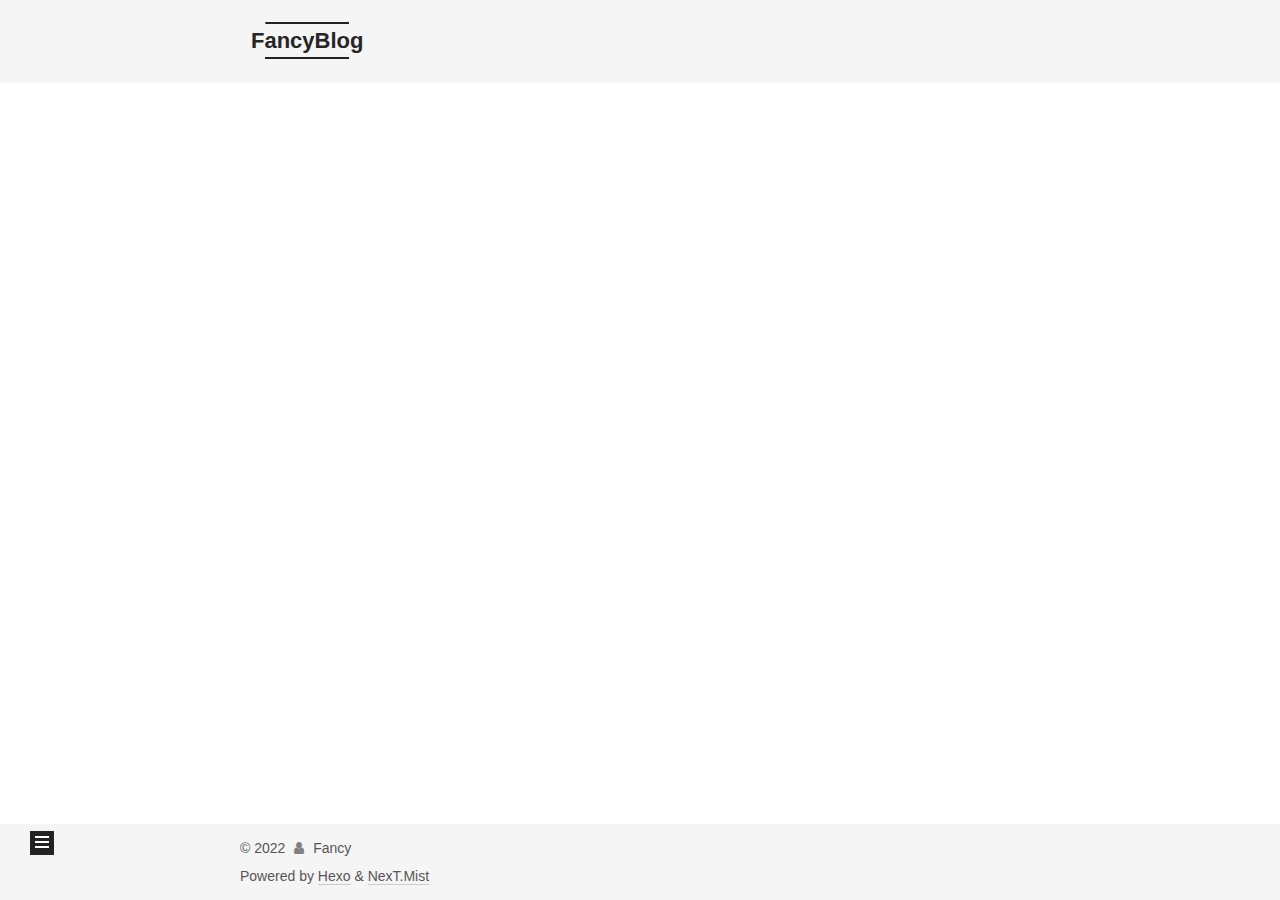
<file: archives/2022/03/index.html>
<!DOCTYPE html>
<html lang="en">
<head>
  <meta charset="UTF-8">
<meta name="viewport" content="width=device-width, initial-scale=1, maximum-scale=2">
<meta name="theme-color" content="#222">
<meta name="generator" content="Hexo 6.0.0">
  <link rel="apple-touch-icon" sizes="180x180" href="/images/apple-touch-icon-next.png">
  <link rel="icon" type="image/png" sizes="32x32" href="/images/favicon-32x32-next.png">
  <link rel="icon" type="image/png" sizes="16x16" href="/images/favicon-16x16-next.png">
  <link rel="mask-icon" href="/images/logo.svg" color="#222">

<link rel="stylesheet" href="/css/main.css">


<link rel="stylesheet" href="/lib/font-awesome/css/font-awesome.min.css">

<script id="hexo-configurations">
    var NexT = window.NexT || {};
    var CONFIG = {"hostname":"example.com","root":"/","scheme":"Mist","version":"7.8.0","exturl":false,"sidebar":{"position":"left","display":"post","padding":18,"offset":12,"onmobile":false},"copycode":{"enable":false,"show_result":false,"style":null},"back2top":{"enable":true,"sidebar":false,"scrollpercent":false},"bookmark":{"enable":false,"color":"#222","save":"auto"},"fancybox":false,"mediumzoom":false,"lazyload":false,"pangu":false,"comments":{"style":"tabs","active":null,"storage":true,"lazyload":false,"nav":null},"algolia":{"hits":{"per_page":10},"labels":{"input_placeholder":"Search for Posts","hits_empty":"We didn't find any results for the search: ${query}","hits_stats":"${hits} results found in ${time} ms"}},"localsearch":{"enable":false,"trigger":"auto","top_n_per_article":1,"unescape":false,"preload":false},"motion":{"enable":true,"async":false,"transition":{"post_block":"fadeIn","post_header":"slideDownIn","post_body":"slideDownIn","coll_header":"slideLeftIn","sidebar":"slideUpIn"}}};
  </script>

  <meta name="description" content="Just a blog">
<meta property="og:type" content="website">
<meta property="og:title" content="FancyBlog">
<meta property="og:url" content="http://example.com/archives/2022/03/index.html">
<meta property="og:site_name" content="FancyBlog">
<meta property="og:description" content="Just a blog">
<meta property="og:locale" content="en_US">
<meta property="article:author" content="Fancy">
<meta name="twitter:card" content="summary">

<link rel="canonical" href="http://example.com/archives/2022/03/">


<script id="page-configurations">
  // https://hexo.io/docs/variables.html
  CONFIG.page = {
    sidebar: "",
    isHome : false,
    isPost : false,
    lang   : 'en'
  };
</script>

  <title>Archive | FancyBlog</title>
  






  <noscript>
  <style>
  .use-motion .brand,
  .use-motion .menu-item,
  .sidebar-inner,
  .use-motion .post-block,
  .use-motion .pagination,
  .use-motion .comments,
  .use-motion .post-header,
  .use-motion .post-body,
  .use-motion .collection-header { opacity: initial; }

  .use-motion .site-title,
  .use-motion .site-subtitle {
    opacity: initial;
    top: initial;
  }

  .use-motion .logo-line-before i { left: initial; }
  .use-motion .logo-line-after i { right: initial; }
  </style>
</noscript>

</head>

<body itemscope itemtype="http://schema.org/WebPage">
  <div class="container use-motion">
    <div class="headband"></div>

    <header class="header" itemscope itemtype="http://schema.org/WPHeader">
      <div class="header-inner"><div class="site-brand-container">
  <div class="site-nav-toggle">
    <div class="toggle" aria-label="Toggle navigation bar">
      <span class="toggle-line toggle-line-first"></span>
      <span class="toggle-line toggle-line-middle"></span>
      <span class="toggle-line toggle-line-last"></span>
    </div>
  </div>

  <div class="site-meta">

    <a href="/" class="brand" rel="start">
      <span class="logo-line-before"><i></i></span>
      <h1 class="site-title">FancyBlog</h1>
      <span class="logo-line-after"><i></i></span>
    </a>
  </div>

  <div class="site-nav-right">
    <div class="toggle popup-trigger">
    </div>
  </div>
</div>




<nav class="site-nav">
  <ul id="menu" class="menu">
        <li class="menu-item menu-item-home">

    <a href="/" rel="section"><i class="fa fa-fw fa-home"></i>Home</a>

  </li>
        <li class="menu-item menu-item-archives">

    <a href="/archives/" rel="section"><i class="fa fa-fw fa-archive"></i>Archives</a>

  </li>
  </ul>
</nav>




</div>
    </header>

    
  <div class="back-to-top">
    <i class="fa fa-arrow-up"></i>
    <span>0%</span>
  </div>


    <main class="main">
      <div class="main-inner">
        <div class="content-wrap">
          

          <div class="content archive">
            

  
  
  
  <div class="post-block">
    <div class="posts-collapse">
      <div class="collection-title">
        <span class="collection-header">Um..! 4 posts in total. Keep on posting.</span>
      </div>

      
    <div class="collection-year">
      <span class="collection-header">2022</span>
    </div>

  <article itemscope itemtype="http://schema.org/Article">
    <header class="post-header">

      <div class="post-meta">
        <time itemprop="dateCreated"
              datetime="2022-03-11T11:55:34+08:00"
              content="2022-03-11">
          03-11
        </time>
      </div>

      <div class="post-title">
          <a class="post-title-link" href="/2022/03/11/%E5%8D%81%E4%B8%89%E5%B1%8A%E5%85%A8%E5%9B%BD%E4%BA%BA%E5%A4%A7%E4%BA%94%E6%AC%A1%E4%BC%9A%E8%AE%AE%E9%97%AD%E5%B9%95/" itemprop="url">
            <span itemprop="name">十三届全国人大五次会议闭幕</span>
          </a>
      </div>

    </header>
  </article>

  <article itemscope itemtype="http://schema.org/Article">
    <header class="post-header">

      <div class="post-meta">
        <time itemprop="dateCreated"
              datetime="2022-03-11T11:18:34+08:00"
              content="2022-03-11">
          03-11
        </time>
      </div>

      <div class="post-title">
          <a class="post-title-link" href="/2022/03/11/hello-world/" itemprop="url">
            <span itemprop="name">Hello World</span>
          </a>
      </div>

    </header>
  </article>


    </div>
  </div>
  
  
  

  



          </div>
          

<script>
  window.addEventListener('tabs:register', () => {
    let { activeClass } = CONFIG.comments;
    if (CONFIG.comments.storage) {
      activeClass = localStorage.getItem('comments_active') || activeClass;
    }
    if (activeClass) {
      let activeTab = document.querySelector(`a[href="#comment-${activeClass}"]`);
      if (activeTab) {
        activeTab.click();
      }
    }
  });
  if (CONFIG.comments.storage) {
    window.addEventListener('tabs:click', event => {
      if (!event.target.matches('.tabs-comment .tab-content .tab-pane')) return;
      let commentClass = event.target.classList[1];
      localStorage.setItem('comments_active', commentClass);
    });
  }
</script>

        </div>
          
  
  <div class="toggle sidebar-toggle">
    <span class="toggle-line toggle-line-first"></span>
    <span class="toggle-line toggle-line-middle"></span>
    <span class="toggle-line toggle-line-last"></span>
  </div>

  <aside class="sidebar">
    <div class="sidebar-inner">

      <ul class="sidebar-nav motion-element">
        <li class="sidebar-nav-toc">
          Table of Contents
        </li>
        <li class="sidebar-nav-overview">
          Overview
        </li>
      </ul>

      <!--noindex-->
      <div class="post-toc-wrap sidebar-panel">
      </div>
      <!--/noindex-->

      <div class="site-overview-wrap sidebar-panel">
        <div class="site-author motion-element" itemprop="author" itemscope itemtype="http://schema.org/Person">
  <p class="site-author-name" itemprop="name">Fancy</p>
  <div class="site-description" itemprop="description">Just a blog</div>
</div>
<div class="site-state-wrap motion-element">
  <nav class="site-state">
      <div class="site-state-item site-state-posts">
          <a href="/archives/">
        
          <span class="site-state-item-count">4</span>
          <span class="site-state-item-name">posts</span>
        </a>
      </div>
  </nav>
</div>



      </div>

    </div>
  </aside>
  <div id="sidebar-dimmer"></div>


      </div>
    </main>

    <footer class="footer">
      <div class="footer-inner">
        

        

<div class="copyright">
  
  &copy; 
  <span itemprop="copyrightYear">2022</span>
  <span class="with-love">
    <i class="fa fa-user"></i>
  </span>
  <span class="author" itemprop="copyrightHolder">Fancy</span>
</div>
  <div class="powered-by">Powered by <a href="https://hexo.io/" class="theme-link" rel="noopener" target="_blank">Hexo</a> & <a href="https://mist.theme-next.org/" class="theme-link" rel="noopener" target="_blank">NexT.Mist</a>
  </div>

        








      </div>
    </footer>
  </div>

  
  <script src="/lib/anime.min.js"></script>
  <script src="/lib/velocity/velocity.min.js"></script>
  <script src="/lib/velocity/velocity.ui.min.js"></script>

<script src="/js/utils.js"></script>

<script src="/js/motion.js"></script>


<script src="/js/schemes/muse.js"></script>


<script src="/js/next-boot.js"></script>




  















  

  

</body>
</html>
</file>
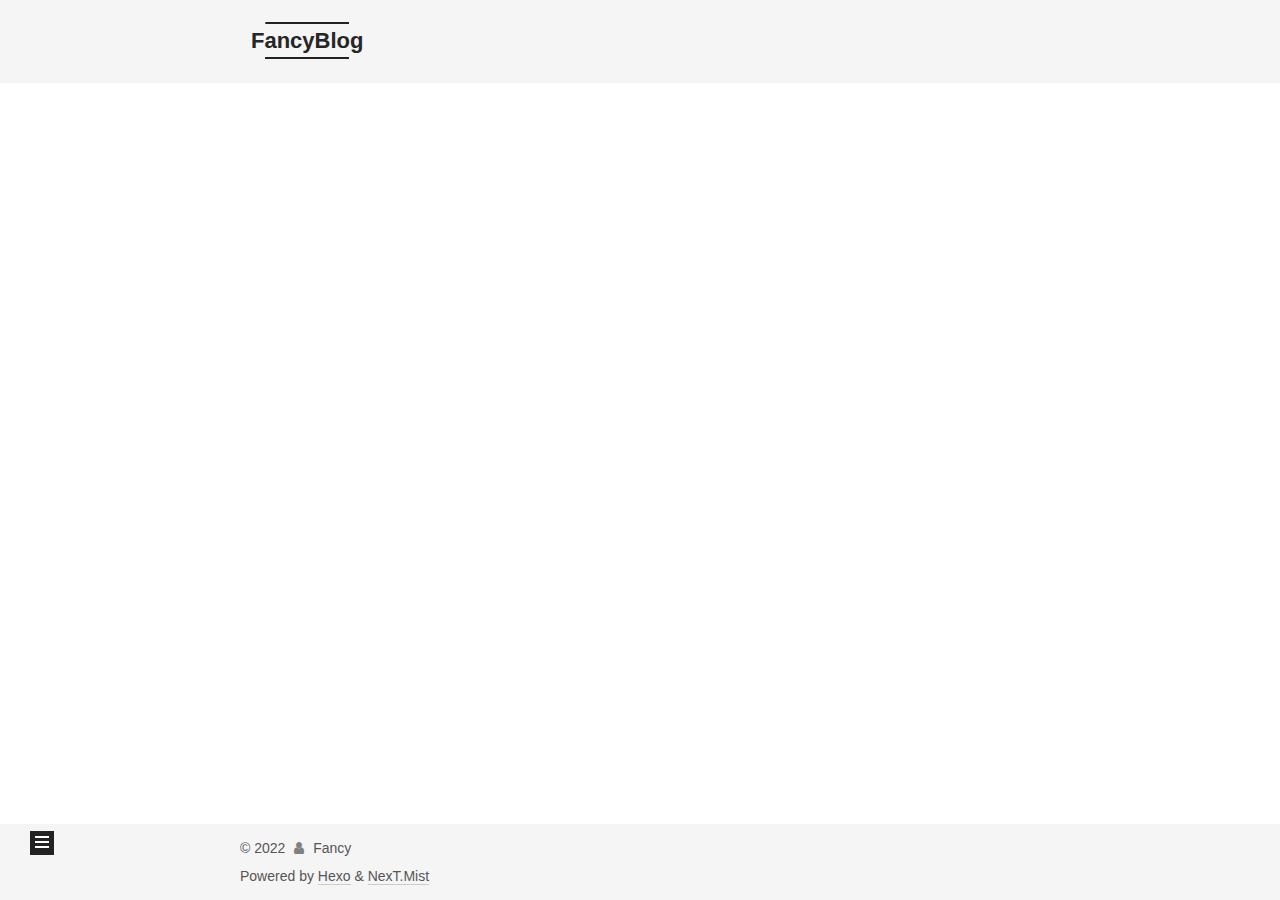
<file: archives/2022/05/index.html>
<!DOCTYPE html>
<html lang="en">
<head>
  <meta charset="UTF-8">
<meta name="viewport" content="width=device-width, initial-scale=1, maximum-scale=2">
<meta name="theme-color" content="#222">
<meta name="generator" content="Hexo 6.0.0">
  <link rel="apple-touch-icon" sizes="180x180" href="/images/apple-touch-icon-next.png">
  <link rel="icon" type="image/png" sizes="32x32" href="/images/favicon-32x32-next.png">
  <link rel="icon" type="image/png" sizes="16x16" href="/images/favicon-16x16-next.png">
  <link rel="mask-icon" href="/images/logo.svg" color="#222">

<link rel="stylesheet" href="/css/main.css">


<link rel="stylesheet" href="/lib/font-awesome/css/font-awesome.min.css">

<script id="hexo-configurations">
    var NexT = window.NexT || {};
    var CONFIG = {"hostname":"example.com","root":"/","scheme":"Mist","version":"7.8.0","exturl":false,"sidebar":{"position":"left","display":"post","padding":18,"offset":12,"onmobile":false},"copycode":{"enable":false,"show_result":false,"style":null},"back2top":{"enable":true,"sidebar":false,"scrollpercent":false},"bookmark":{"enable":false,"color":"#222","save":"auto"},"fancybox":false,"mediumzoom":false,"lazyload":false,"pangu":false,"comments":{"style":"tabs","active":null,"storage":true,"lazyload":false,"nav":null},"algolia":{"hits":{"per_page":10},"labels":{"input_placeholder":"Search for Posts","hits_empty":"We didn't find any results for the search: ${query}","hits_stats":"${hits} results found in ${time} ms"}},"localsearch":{"enable":false,"trigger":"auto","top_n_per_article":1,"unescape":false,"preload":false},"motion":{"enable":true,"async":false,"transition":{"post_block":"fadeIn","post_header":"slideDownIn","post_body":"slideDownIn","coll_header":"slideLeftIn","sidebar":"slideUpIn"}}};
  </script>

  <meta name="description" content="Just a blog">
<meta property="og:type" content="website">
<meta property="og:title" content="FancyBlog">
<meta property="og:url" content="http://example.com/archives/2022/05/index.html">
<meta property="og:site_name" content="FancyBlog">
<meta property="og:description" content="Just a blog">
<meta property="og:locale" content="en_US">
<meta property="article:author" content="Fancy">
<meta name="twitter:card" content="summary">

<link rel="canonical" href="http://example.com/archives/2022/05/">


<script id="page-configurations">
  // https://hexo.io/docs/variables.html
  CONFIG.page = {
    sidebar: "",
    isHome : false,
    isPost : false,
    lang   : 'en'
  };
</script>

  <title>Archive | FancyBlog</title>
  






  <noscript>
  <style>
  .use-motion .brand,
  .use-motion .menu-item,
  .sidebar-inner,
  .use-motion .post-block,
  .use-motion .pagination,
  .use-motion .comments,
  .use-motion .post-header,
  .use-motion .post-body,
  .use-motion .collection-header { opacity: initial; }

  .use-motion .site-title,
  .use-motion .site-subtitle {
    opacity: initial;
    top: initial;
  }

  .use-motion .logo-line-before i { left: initial; }
  .use-motion .logo-line-after i { right: initial; }
  </style>
</noscript>

</head>

<body itemscope itemtype="http://schema.org/WebPage">
  <div class="container use-motion">
    <div class="headband"></div>

    <header class="header" itemscope itemtype="http://schema.org/WPHeader">
      <div class="header-inner"><div class="site-brand-container">
  <div class="site-nav-toggle">
    <div class="toggle" aria-label="Toggle navigation bar">
      <span class="toggle-line toggle-line-first"></span>
      <span class="toggle-line toggle-line-middle"></span>
      <span class="toggle-line toggle-line-last"></span>
    </div>
  </div>

  <div class="site-meta">

    <a href="/" class="brand" rel="start">
      <span class="logo-line-before"><i></i></span>
      <h1 class="site-title">FancyBlog</h1>
      <span class="logo-line-after"><i></i></span>
    </a>
  </div>

  <div class="site-nav-right">
    <div class="toggle popup-trigger">
    </div>
  </div>
</div>




<nav class="site-nav">
  <ul id="menu" class="menu">
        <li class="menu-item menu-item-home">

    <a href="/" rel="section"><i class="fa fa-fw fa-home"></i>Home</a>

  </li>
        <li class="menu-item menu-item-archives">

    <a href="/archives/" rel="section"><i class="fa fa-fw fa-archive"></i>Archives</a>

  </li>
  </ul>
</nav>




</div>
    </header>

    
  <div class="back-to-top">
    <i class="fa fa-arrow-up"></i>
    <span>0%</span>
  </div>


    <main class="main">
      <div class="main-inner">
        <div class="content-wrap">
          

          <div class="content archive">
            

  
  
  
  <div class="post-block">
    <div class="posts-collapse">
      <div class="collection-title">
        <span class="collection-header">Um..! 4 posts in total. Keep on posting.</span>
      </div>

      
    <div class="collection-year">
      <span class="collection-header">2022</span>
    </div>

  <article itemscope itemtype="http://schema.org/Article">
    <header class="post-header">

      <div class="post-meta">
        <time itemprop="dateCreated"
              datetime="2022-05-23T20:22:28+08:00"
              content="2022-05-23">
          05-23
        </time>
      </div>

      <div class="post-title">
          <a class="post-title-link" href="/2022/05/23/%E7%96%AB%E6%83%85%E8%A7%81%E9%97%BB/" itemprop="url">
            <span itemprop="name">疫情见闻</span>
          </a>
      </div>

    </header>
  </article>

  <article itemscope itemtype="http://schema.org/Article">
    <header class="post-header">

      <div class="post-meta">
        <time itemprop="dateCreated"
              datetime="2022-05-23T20:20:53+08:00"
              content="2022-05-23">
          05-23
        </time>
      </div>

      <div class="post-title">
          <a class="post-title-link" href="/2022/05/23/RESTART/" itemprop="url">
            <span itemprop="name">RESTART</span>
          </a>
      </div>

    </header>
  </article>


    </div>
  </div>
  
  
  

  



          </div>
          

<script>
  window.addEventListener('tabs:register', () => {
    let { activeClass } = CONFIG.comments;
    if (CONFIG.comments.storage) {
      activeClass = localStorage.getItem('comments_active') || activeClass;
    }
    if (activeClass) {
      let activeTab = document.querySelector(`a[href="#comment-${activeClass}"]`);
      if (activeTab) {
        activeTab.click();
      }
    }
  });
  if (CONFIG.comments.storage) {
    window.addEventListener('tabs:click', event => {
      if (!event.target.matches('.tabs-comment .tab-content .tab-pane')) return;
      let commentClass = event.target.classList[1];
      localStorage.setItem('comments_active', commentClass);
    });
  }
</script>

        </div>
          
  
  <div class="toggle sidebar-toggle">
    <span class="toggle-line toggle-line-first"></span>
    <span class="toggle-line toggle-line-middle"></span>
    <span class="toggle-line toggle-line-last"></span>
  </div>

  <aside class="sidebar">
    <div class="sidebar-inner">

      <ul class="sidebar-nav motion-element">
        <li class="sidebar-nav-toc">
          Table of Contents
        </li>
        <li class="sidebar-nav-overview">
          Overview
        </li>
      </ul>

      <!--noindex-->
      <div class="post-toc-wrap sidebar-panel">
      </div>
      <!--/noindex-->

      <div class="site-overview-wrap sidebar-panel">
        <div class="site-author motion-element" itemprop="author" itemscope itemtype="http://schema.org/Person">
  <p class="site-author-name" itemprop="name">Fancy</p>
  <div class="site-description" itemprop="description">Just a blog</div>
</div>
<div class="site-state-wrap motion-element">
  <nav class="site-state">
      <div class="site-state-item site-state-posts">
          <a href="/archives/">
        
          <span class="site-state-item-count">4</span>
          <span class="site-state-item-name">posts</span>
        </a>
      </div>
  </nav>
</div>



      </div>

    </div>
  </aside>
  <div id="sidebar-dimmer"></div>


      </div>
    </main>

    <footer class="footer">
      <div class="footer-inner">
        

        

<div class="copyright">
  
  &copy; 
  <span itemprop="copyrightYear">2022</span>
  <span class="with-love">
    <i class="fa fa-user"></i>
  </span>
  <span class="author" itemprop="copyrightHolder">Fancy</span>
</div>
  <div class="powered-by">Powered by <a href="https://hexo.io/" class="theme-link" rel="noopener" target="_blank">Hexo</a> & <a href="https://mist.theme-next.org/" class="theme-link" rel="noopener" target="_blank">NexT.Mist</a>
  </div>

        








      </div>
    </footer>
  </div>

  
  <script src="/lib/anime.min.js"></script>
  <script src="/lib/velocity/velocity.min.js"></script>
  <script src="/lib/velocity/velocity.ui.min.js"></script>

<script src="/js/utils.js"></script>

<script src="/js/motion.js"></script>


<script src="/js/schemes/muse.js"></script>


<script src="/js/next-boot.js"></script>




  















  

  

</body>
</html>
</file>
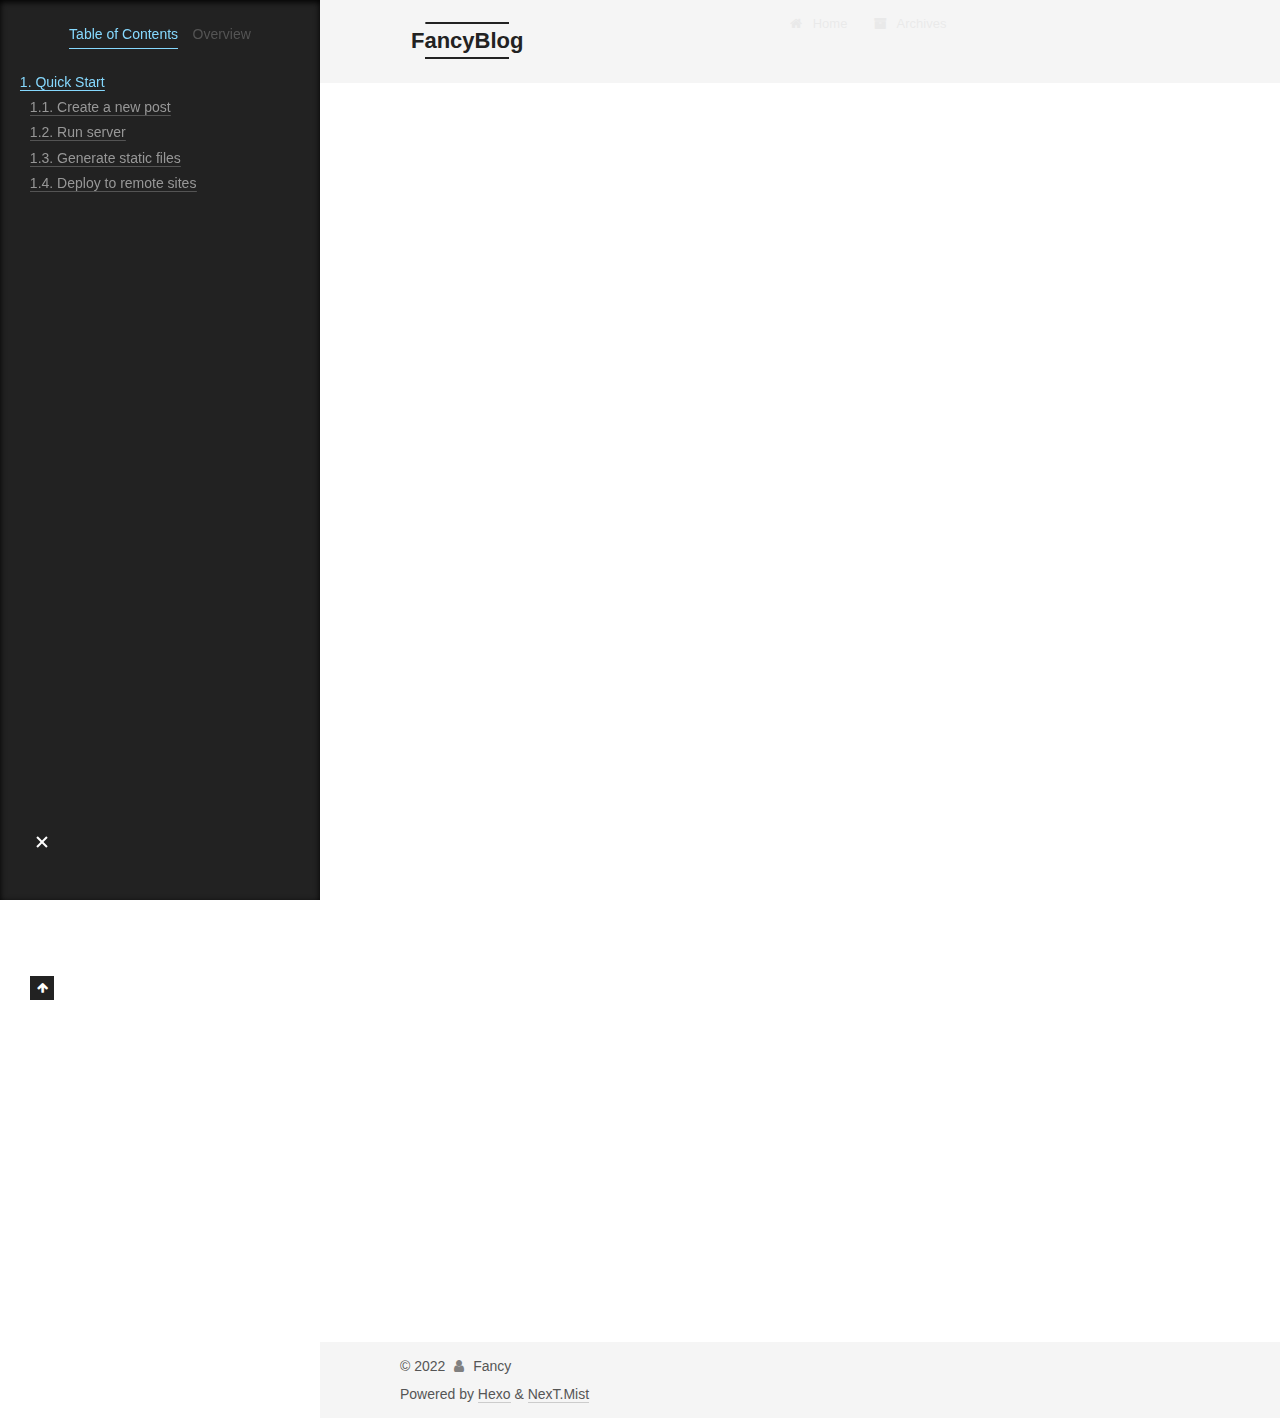
<file: 2022/03/11/hello-world/index.html>
<!DOCTYPE html>
<html lang="en">
<head>
  <meta charset="UTF-8">
<meta name="viewport" content="width=device-width, initial-scale=1, maximum-scale=2">
<meta name="theme-color" content="#222">
<meta name="generator" content="Hexo 6.0.0">
  <link rel="apple-touch-icon" sizes="180x180" href="/images/apple-touch-icon-next.png">
  <link rel="icon" type="image/png" sizes="32x32" href="/images/favicon-32x32-next.png">
  <link rel="icon" type="image/png" sizes="16x16" href="/images/favicon-16x16-next.png">
  <link rel="mask-icon" href="/images/logo.svg" color="#222">

<link rel="stylesheet" href="/css/main.css">


<link rel="stylesheet" href="/lib/font-awesome/css/font-awesome.min.css">

<script id="hexo-configurations">
    var NexT = window.NexT || {};
    var CONFIG = {"hostname":"example.com","root":"/","scheme":"Mist","version":"7.8.0","exturl":false,"sidebar":{"position":"left","display":"post","padding":18,"offset":12,"onmobile":false},"copycode":{"enable":false,"show_result":false,"style":null},"back2top":{"enable":true,"sidebar":false,"scrollpercent":false},"bookmark":{"enable":false,"color":"#222","save":"auto"},"fancybox":false,"mediumzoom":false,"lazyload":false,"pangu":false,"comments":{"style":"tabs","active":null,"storage":true,"lazyload":false,"nav":null},"algolia":{"hits":{"per_page":10},"labels":{"input_placeholder":"Search for Posts","hits_empty":"We didn't find any results for the search: ${query}","hits_stats":"${hits} results found in ${time} ms"}},"localsearch":{"enable":false,"trigger":"auto","top_n_per_article":1,"unescape":false,"preload":false},"motion":{"enable":true,"async":false,"transition":{"post_block":"fadeIn","post_header":"slideDownIn","post_body":"slideDownIn","coll_header":"slideLeftIn","sidebar":"slideUpIn"}}};
  </script>

  <meta name="description" content="Welcome to Hexo! This is your very first post. Check documentation for more info. If you get any problems when using Hexo, you can find the answer in troubleshooting or you can ask me on GitHub. Quick">
<meta property="og:type" content="article">
<meta property="og:title" content="Hello World">
<meta property="og:url" content="http://example.com/2022/03/11/hello-world/index.html">
<meta property="og:site_name" content="FancyBlog">
<meta property="og:description" content="Welcome to Hexo! This is your very first post. Check documentation for more info. If you get any problems when using Hexo, you can find the answer in troubleshooting or you can ask me on GitHub. Quick">
<meta property="og:locale" content="en_US">
<meta property="article:published_time" content="2022-03-11T03:18:34.866Z">
<meta property="article:modified_time" content="2022-03-11T03:18:34.866Z">
<meta property="article:author" content="Fancy">
<meta name="twitter:card" content="summary">

<link rel="canonical" href="http://example.com/2022/03/11/hello-world/">


<script id="page-configurations">
  // https://hexo.io/docs/variables.html
  CONFIG.page = {
    sidebar: "",
    isHome : false,
    isPost : true,
    lang   : 'en'
  };
</script>

  <title>Hello World | FancyBlog</title>
  






  <noscript>
  <style>
  .use-motion .brand,
  .use-motion .menu-item,
  .sidebar-inner,
  .use-motion .post-block,
  .use-motion .pagination,
  .use-motion .comments,
  .use-motion .post-header,
  .use-motion .post-body,
  .use-motion .collection-header { opacity: initial; }

  .use-motion .site-title,
  .use-motion .site-subtitle {
    opacity: initial;
    top: initial;
  }

  .use-motion .logo-line-before i { left: initial; }
  .use-motion .logo-line-after i { right: initial; }
  </style>
</noscript>

</head>

<body itemscope itemtype="http://schema.org/WebPage">
  <div class="container use-motion">
    <div class="headband"></div>

    <header class="header" itemscope itemtype="http://schema.org/WPHeader">
      <div class="header-inner"><div class="site-brand-container">
  <div class="site-nav-toggle">
    <div class="toggle" aria-label="Toggle navigation bar">
      <span class="toggle-line toggle-line-first"></span>
      <span class="toggle-line toggle-line-middle"></span>
      <span class="toggle-line toggle-line-last"></span>
    </div>
  </div>

  <div class="site-meta">

    <a href="/" class="brand" rel="start">
      <span class="logo-line-before"><i></i></span>
      <h1 class="site-title">FancyBlog</h1>
      <span class="logo-line-after"><i></i></span>
    </a>
  </div>

  <div class="site-nav-right">
    <div class="toggle popup-trigger">
    </div>
  </div>
</div>




<nav class="site-nav">
  <ul id="menu" class="menu">
        <li class="menu-item menu-item-home">

    <a href="/" rel="section"><i class="fa fa-fw fa-home"></i>Home</a>

  </li>
        <li class="menu-item menu-item-archives">

    <a href="/archives/" rel="section"><i class="fa fa-fw fa-archive"></i>Archives</a>

  </li>
  </ul>
</nav>




</div>
    </header>

    
  <div class="back-to-top">
    <i class="fa fa-arrow-up"></i>
    <span>0%</span>
  </div>


    <main class="main">
      <div class="main-inner">
        <div class="content-wrap">
          

          <div class="content post posts-expand">
            

    
  
  
  <article itemscope itemtype="http://schema.org/Article" class="post-block" lang="en">
    <link itemprop="mainEntityOfPage" href="http://example.com/2022/03/11/hello-world/">

    <span hidden itemprop="author" itemscope itemtype="http://schema.org/Person">
      <meta itemprop="image" content="/images/avatar.gif">
      <meta itemprop="name" content="Fancy">
      <meta itemprop="description" content="Just a blog">
    </span>

    <span hidden itemprop="publisher" itemscope itemtype="http://schema.org/Organization">
      <meta itemprop="name" content="FancyBlog">
    </span>
      <header class="post-header">
        <h1 class="post-title" itemprop="name headline">
          Hello World
        </h1>

        <div class="post-meta">
            <span class="post-meta-item">
              <span class="post-meta-item-icon">
                <i class="fa fa-calendar-o"></i>
              </span>
              <span class="post-meta-item-text">Posted on</span>

              <time title="Created: 2022-03-11 11:18:34" itemprop="dateCreated datePublished" datetime="2022-03-11T11:18:34+08:00">2022-03-11</time>
            </span>

          

        </div>
      </header>

    
    
    
    <div class="post-body" itemprop="articleBody">

      
        <p>Welcome to <a target="_blank" rel="noopener" href="https://hexo.io/">Hexo</a>! This is your very first post. Check <a target="_blank" rel="noopener" href="https://hexo.io/docs/">documentation</a> for more info. If you get any problems when using Hexo, you can find the answer in <a target="_blank" rel="noopener" href="https://hexo.io/docs/troubleshooting.html">troubleshooting</a> or you can ask me on <a target="_blank" rel="noopener" href="https://github.com/hexojs/hexo/issues">GitHub</a>.</p>
<h2 id="Quick-Start"><a href="#Quick-Start" class="headerlink" title="Quick Start"></a>Quick Start</h2><h3 id="Create-a-new-post"><a href="#Create-a-new-post" class="headerlink" title="Create a new post"></a>Create a new post</h3><figure class="highlight bash"><table><tr><td class="gutter"><pre><span class="line">1</span><br></pre></td><td class="code"><pre><span class="line">$ hexo new <span class="string">&quot;My New Post&quot;</span></span><br></pre></td></tr></table></figure>

<p>More info: <a target="_blank" rel="noopener" href="https://hexo.io/docs/writing.html">Writing</a></p>
<h3 id="Run-server"><a href="#Run-server" class="headerlink" title="Run server"></a>Run server</h3><figure class="highlight bash"><table><tr><td class="gutter"><pre><span class="line">1</span><br></pre></td><td class="code"><pre><span class="line">$ hexo server</span><br></pre></td></tr></table></figure>

<p>More info: <a target="_blank" rel="noopener" href="https://hexo.io/docs/server.html">Server</a></p>
<h3 id="Generate-static-files"><a href="#Generate-static-files" class="headerlink" title="Generate static files"></a>Generate static files</h3><figure class="highlight bash"><table><tr><td class="gutter"><pre><span class="line">1</span><br></pre></td><td class="code"><pre><span class="line">$ hexo generate</span><br></pre></td></tr></table></figure>

<p>More info: <a target="_blank" rel="noopener" href="https://hexo.io/docs/generating.html">Generating</a></p>
<h3 id="Deploy-to-remote-sites"><a href="#Deploy-to-remote-sites" class="headerlink" title="Deploy to remote sites"></a>Deploy to remote sites</h3><figure class="highlight bash"><table><tr><td class="gutter"><pre><span class="line">1</span><br></pre></td><td class="code"><pre><span class="line">$ hexo deploy</span><br></pre></td></tr></table></figure>

<p>More info: <a target="_blank" rel="noopener" href="https://hexo.io/docs/one-command-deployment.html">Deployment</a></p>

    </div>

    
    
    

      <footer class="post-footer">

        


        
    <div class="post-nav">
      <div class="post-nav-item"></div>
      <div class="post-nav-item">
    <a href="/2022/03/11/%E5%8D%81%E4%B8%89%E5%B1%8A%E5%85%A8%E5%9B%BD%E4%BA%BA%E5%A4%A7%E4%BA%94%E6%AC%A1%E4%BC%9A%E8%AE%AE%E9%97%AD%E5%B9%95/" rel="next" title="十三届全国人大五次会议闭幕">
      十三届全国人大五次会议闭幕 <i class="fa fa-chevron-right"></i>
    </a></div>
    </div>
      </footer>
    
  </article>
  
  
  



          </div>
          

<script>
  window.addEventListener('tabs:register', () => {
    let { activeClass } = CONFIG.comments;
    if (CONFIG.comments.storage) {
      activeClass = localStorage.getItem('comments_active') || activeClass;
    }
    if (activeClass) {
      let activeTab = document.querySelector(`a[href="#comment-${activeClass}"]`);
      if (activeTab) {
        activeTab.click();
      }
    }
  });
  if (CONFIG.comments.storage) {
    window.addEventListener('tabs:click', event => {
      if (!event.target.matches('.tabs-comment .tab-content .tab-pane')) return;
      let commentClass = event.target.classList[1];
      localStorage.setItem('comments_active', commentClass);
    });
  }
</script>

        </div>
          
  
  <div class="toggle sidebar-toggle">
    <span class="toggle-line toggle-line-first"></span>
    <span class="toggle-line toggle-line-middle"></span>
    <span class="toggle-line toggle-line-last"></span>
  </div>

  <aside class="sidebar">
    <div class="sidebar-inner">

      <ul class="sidebar-nav motion-element">
        <li class="sidebar-nav-toc">
          Table of Contents
        </li>
        <li class="sidebar-nav-overview">
          Overview
        </li>
      </ul>

      <!--noindex-->
      <div class="post-toc-wrap sidebar-panel">
          <div class="post-toc motion-element"><ol class="nav"><li class="nav-item nav-level-2"><a class="nav-link" href="#Quick-Start"><span class="nav-number">1.</span> <span class="nav-text">Quick Start</span></a><ol class="nav-child"><li class="nav-item nav-level-3"><a class="nav-link" href="#Create-a-new-post"><span class="nav-number">1.1.</span> <span class="nav-text">Create a new post</span></a></li><li class="nav-item nav-level-3"><a class="nav-link" href="#Run-server"><span class="nav-number">1.2.</span> <span class="nav-text">Run server</span></a></li><li class="nav-item nav-level-3"><a class="nav-link" href="#Generate-static-files"><span class="nav-number">1.3.</span> <span class="nav-text">Generate static files</span></a></li><li class="nav-item nav-level-3"><a class="nav-link" href="#Deploy-to-remote-sites"><span class="nav-number">1.4.</span> <span class="nav-text">Deploy to remote sites</span></a></li></ol></li></ol></div>
      </div>
      <!--/noindex-->

      <div class="site-overview-wrap sidebar-panel">
        <div class="site-author motion-element" itemprop="author" itemscope itemtype="http://schema.org/Person">
  <p class="site-author-name" itemprop="name">Fancy</p>
  <div class="site-description" itemprop="description">Just a blog</div>
</div>
<div class="site-state-wrap motion-element">
  <nav class="site-state">
      <div class="site-state-item site-state-posts">
          <a href="/archives/">
        
          <span class="site-state-item-count">4</span>
          <span class="site-state-item-name">posts</span>
        </a>
      </div>
  </nav>
</div>



      </div>

    </div>
  </aside>
  <div id="sidebar-dimmer"></div>


      </div>
    </main>

    <footer class="footer">
      <div class="footer-inner">
        

        

<div class="copyright">
  
  &copy; 
  <span itemprop="copyrightYear">2022</span>
  <span class="with-love">
    <i class="fa fa-user"></i>
  </span>
  <span class="author" itemprop="copyrightHolder">Fancy</span>
</div>
  <div class="powered-by">Powered by <a href="https://hexo.io/" class="theme-link" rel="noopener" target="_blank">Hexo</a> & <a href="https://mist.theme-next.org/" class="theme-link" rel="noopener" target="_blank">NexT.Mist</a>
  </div>

        








      </div>
    </footer>
  </div>

  
  <script src="/lib/anime.min.js"></script>
  <script src="/lib/velocity/velocity.min.js"></script>
  <script src="/lib/velocity/velocity.ui.min.js"></script>

<script src="/js/utils.js"></script>

<script src="/js/motion.js"></script>


<script src="/js/schemes/muse.js"></script>


<script src="/js/next-boot.js"></script>




  















  

  

</body>
</html>
</file>
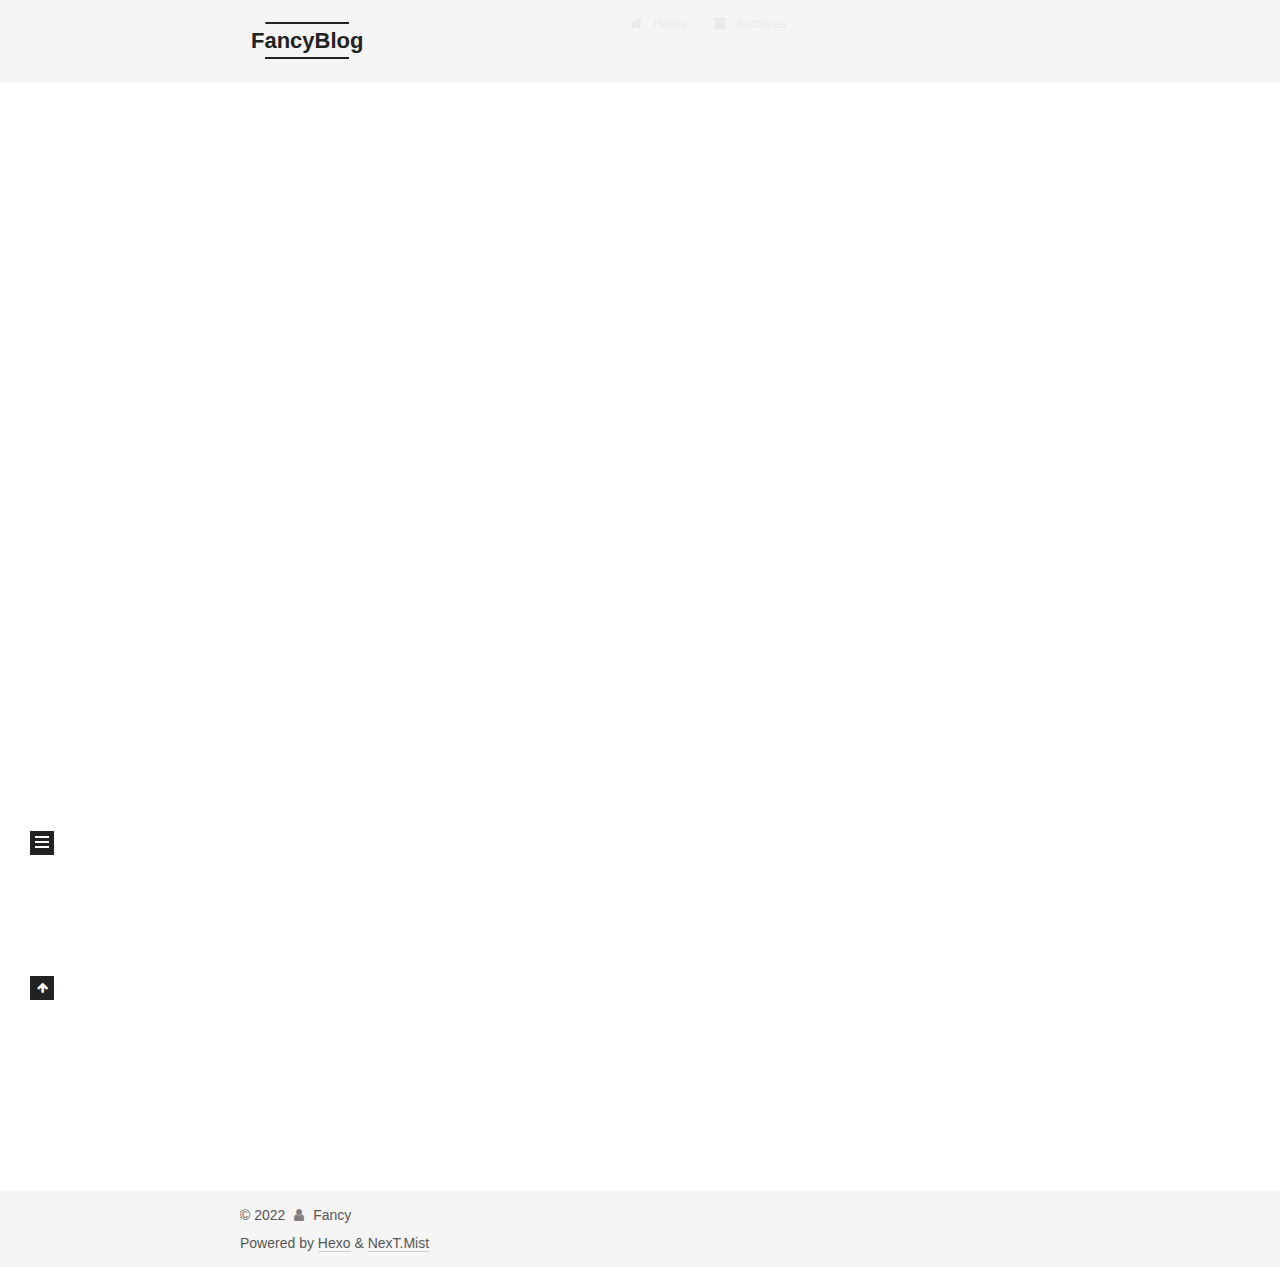
<file: 2022/03/11/十三届全国人大五次会议闭幕/index.html>
<!DOCTYPE html>
<html lang="en">
<head>
  <meta charset="UTF-8">
<meta name="viewport" content="width=device-width, initial-scale=1, maximum-scale=2">
<meta name="theme-color" content="#222">
<meta name="generator" content="Hexo 6.0.0">
  <link rel="apple-touch-icon" sizes="180x180" href="/images/apple-touch-icon-next.png">
  <link rel="icon" type="image/png" sizes="32x32" href="/images/favicon-32x32-next.png">
  <link rel="icon" type="image/png" sizes="16x16" href="/images/favicon-16x16-next.png">
  <link rel="mask-icon" href="/images/logo.svg" color="#222">

<link rel="stylesheet" href="/css/main.css">


<link rel="stylesheet" href="/lib/font-awesome/css/font-awesome.min.css">

<script id="hexo-configurations">
    var NexT = window.NexT || {};
    var CONFIG = {"hostname":"example.com","root":"/","scheme":"Mist","version":"7.8.0","exturl":false,"sidebar":{"position":"left","display":"post","padding":18,"offset":12,"onmobile":false},"copycode":{"enable":false,"show_result":false,"style":null},"back2top":{"enable":true,"sidebar":false,"scrollpercent":false},"bookmark":{"enable":false,"color":"#222","save":"auto"},"fancybox":false,"mediumzoom":false,"lazyload":false,"pangu":false,"comments":{"style":"tabs","active":null,"storage":true,"lazyload":false,"nav":null},"algolia":{"hits":{"per_page":10},"labels":{"input_placeholder":"Search for Posts","hits_empty":"We didn't find any results for the search: ${query}","hits_stats":"${hits} results found in ${time} ms"}},"localsearch":{"enable":false,"trigger":"auto","top_n_per_article":1,"unescape":false,"preload":false},"motion":{"enable":true,"async":false,"transition":{"post_block":"fadeIn","post_header":"slideDownIn","post_body":"slideDownIn","coll_header":"slideLeftIn","sidebar":"slideUpIn"}}};
  </script>

  <meta name="description" content="十三届全国人大五次会议11日9时举行闭幕会，习近平等党和国家领导人出席。 会议表决通过了 关于政府工作报告的决议 关于修改地方各级人民代表大会和地方各级人民政府组织法的决定 关于十四届全国人大代表名额和选举问题的决定 香港特别行政区选举十四届全国人大代表的办法 澳门特别行政区选举十四届全国人大代表的办法 关于2021年国民经济和社会发展计划执行情况与2022年国民经济和社会发展计划的决议，批准20">
<meta property="og:type" content="article">
<meta property="og:title" content="十三届全国人大五次会议闭幕">
<meta property="og:url" content="http://example.com/2022/03/11/%E5%8D%81%E4%B8%89%E5%B1%8A%E5%85%A8%E5%9B%BD%E4%BA%BA%E5%A4%A7%E4%BA%94%E6%AC%A1%E4%BC%9A%E8%AE%AE%E9%97%AD%E5%B9%95/index.html">
<meta property="og:site_name" content="FancyBlog">
<meta property="og:description" content="十三届全国人大五次会议11日9时举行闭幕会，习近平等党和国家领导人出席。 会议表决通过了 关于政府工作报告的决议 关于修改地方各级人民代表大会和地方各级人民政府组织法的决定 关于十四届全国人大代表名额和选举问题的决定 香港特别行政区选举十四届全国人大代表的办法 澳门特别行政区选举十四届全国人大代表的办法 关于2021年国民经济和社会发展计划执行情况与2022年国民经济和社会发展计划的决议，批准20">
<meta property="og:locale" content="en_US">
<meta property="article:published_time" content="2022-03-11T03:55:34.000Z">
<meta property="article:modified_time" content="2022-03-11T03:59:24.870Z">
<meta property="article:author" content="Fancy">
<meta name="twitter:card" content="summary">

<link rel="canonical" href="http://example.com/2022/03/11/%E5%8D%81%E4%B8%89%E5%B1%8A%E5%85%A8%E5%9B%BD%E4%BA%BA%E5%A4%A7%E4%BA%94%E6%AC%A1%E4%BC%9A%E8%AE%AE%E9%97%AD%E5%B9%95/">


<script id="page-configurations">
  // https://hexo.io/docs/variables.html
  CONFIG.page = {
    sidebar: "",
    isHome : false,
    isPost : true,
    lang   : 'en'
  };
</script>

  <title>十三届全国人大五次会议闭幕 | FancyBlog</title>
  






  <noscript>
  <style>
  .use-motion .brand,
  .use-motion .menu-item,
  .sidebar-inner,
  .use-motion .post-block,
  .use-motion .pagination,
  .use-motion .comments,
  .use-motion .post-header,
  .use-motion .post-body,
  .use-motion .collection-header { opacity: initial; }

  .use-motion .site-title,
  .use-motion .site-subtitle {
    opacity: initial;
    top: initial;
  }

  .use-motion .logo-line-before i { left: initial; }
  .use-motion .logo-line-after i { right: initial; }
  </style>
</noscript>

</head>

<body itemscope itemtype="http://schema.org/WebPage">
  <div class="container use-motion">
    <div class="headband"></div>

    <header class="header" itemscope itemtype="http://schema.org/WPHeader">
      <div class="header-inner"><div class="site-brand-container">
  <div class="site-nav-toggle">
    <div class="toggle" aria-label="Toggle navigation bar">
      <span class="toggle-line toggle-line-first"></span>
      <span class="toggle-line toggle-line-middle"></span>
      <span class="toggle-line toggle-line-last"></span>
    </div>
  </div>

  <div class="site-meta">

    <a href="/" class="brand" rel="start">
      <span class="logo-line-before"><i></i></span>
      <h1 class="site-title">FancyBlog</h1>
      <span class="logo-line-after"><i></i></span>
    </a>
  </div>

  <div class="site-nav-right">
    <div class="toggle popup-trigger">
    </div>
  </div>
</div>




<nav class="site-nav">
  <ul id="menu" class="menu">
        <li class="menu-item menu-item-home">

    <a href="/" rel="section"><i class="fa fa-fw fa-home"></i>Home</a>

  </li>
        <li class="menu-item menu-item-archives">

    <a href="/archives/" rel="section"><i class="fa fa-fw fa-archive"></i>Archives</a>

  </li>
  </ul>
</nav>




</div>
    </header>

    
  <div class="back-to-top">
    <i class="fa fa-arrow-up"></i>
    <span>0%</span>
  </div>


    <main class="main">
      <div class="main-inner">
        <div class="content-wrap">
          

          <div class="content post posts-expand">
            

    
  
  
  <article itemscope itemtype="http://schema.org/Article" class="post-block" lang="en">
    <link itemprop="mainEntityOfPage" href="http://example.com/2022/03/11/%E5%8D%81%E4%B8%89%E5%B1%8A%E5%85%A8%E5%9B%BD%E4%BA%BA%E5%A4%A7%E4%BA%94%E6%AC%A1%E4%BC%9A%E8%AE%AE%E9%97%AD%E5%B9%95/">

    <span hidden itemprop="author" itemscope itemtype="http://schema.org/Person">
      <meta itemprop="image" content="/images/avatar.gif">
      <meta itemprop="name" content="Fancy">
      <meta itemprop="description" content="Just a blog">
    </span>

    <span hidden itemprop="publisher" itemscope itemtype="http://schema.org/Organization">
      <meta itemprop="name" content="FancyBlog">
    </span>
      <header class="post-header">
        <h1 class="post-title" itemprop="name headline">
          十三届全国人大五次会议闭幕
        </h1>

        <div class="post-meta">
            <span class="post-meta-item">
              <span class="post-meta-item-icon">
                <i class="fa fa-calendar-o"></i>
              </span>
              <span class="post-meta-item-text">Posted on</span>
              

              <time title="Created: 2022-03-11 11:55:34 / Modified: 11:59:24" itemprop="dateCreated datePublished" datetime="2022-03-11T11:55:34+08:00">2022-03-11</time>
            </span>

          

        </div>
      </header>

    
    
    
    <div class="post-body" itemprop="articleBody">

      
        <p>十三届全国人大五次会议11日9时举行闭幕会，习近平等党和国家领导人出席。</p>
<p>会议表决通过了</p>
<p>关于政府工作报告的决议</p>
<p>关于修改地方各级人民代表大会和地方各级人民政府组织法的决定</p>
<p>关于十四届全国人大代表名额和选举问题的决定</p>
<p>香港特别行政区选举十四届全国人大代表的办法</p>
<p>澳门特别行政区选举十四届全国人大代表的办法</p>
<p>关于2021年国民经济和社会发展计划执行情况与2022年国民经济和社会发展计划的决议，批准2022年国民经济和社会发展计划</p>
<p>关于2021年中央和地方预算执行情况与2022年中央和地方预算的决议，批准2022年中央预算</p>
<p>关于全国人大常委会工作报告的决议</p>
<p>关于最高人民法院工作报告的决议</p>
<p>关于最高人民检察院工作报告的决议</p>
<p>全国人大常委会委员长栗战书发表讲话。</p>

    </div>

    
    
    

      <footer class="post-footer">

        


        
    <div class="post-nav">
      <div class="post-nav-item">
    <a href="/2022/03/11/hello-world/" rel="prev" title="Hello World">
      <i class="fa fa-chevron-left"></i> Hello World
    </a></div>
      <div class="post-nav-item"></div>
    </div>
      </footer>
    
  </article>
  
  
  



          </div>
          

<script>
  window.addEventListener('tabs:register', () => {
    let { activeClass } = CONFIG.comments;
    if (CONFIG.comments.storage) {
      activeClass = localStorage.getItem('comments_active') || activeClass;
    }
    if (activeClass) {
      let activeTab = document.querySelector(`a[href="#comment-${activeClass}"]`);
      if (activeTab) {
        activeTab.click();
      }
    }
  });
  if (CONFIG.comments.storage) {
    window.addEventListener('tabs:click', event => {
      if (!event.target.matches('.tabs-comment .tab-content .tab-pane')) return;
      let commentClass = event.target.classList[1];
      localStorage.setItem('comments_active', commentClass);
    });
  }
</script>

        </div>
          
  
  <div class="toggle sidebar-toggle">
    <span class="toggle-line toggle-line-first"></span>
    <span class="toggle-line toggle-line-middle"></span>
    <span class="toggle-line toggle-line-last"></span>
  </div>

  <aside class="sidebar">
    <div class="sidebar-inner">

      <ul class="sidebar-nav motion-element">
        <li class="sidebar-nav-toc">
          Table of Contents
        </li>
        <li class="sidebar-nav-overview">
          Overview
        </li>
      </ul>

      <!--noindex-->
      <div class="post-toc-wrap sidebar-panel">
      </div>
      <!--/noindex-->

      <div class="site-overview-wrap sidebar-panel">
        <div class="site-author motion-element" itemprop="author" itemscope itemtype="http://schema.org/Person">
  <p class="site-author-name" itemprop="name">Fancy</p>
  <div class="site-description" itemprop="description">Just a blog</div>
</div>
<div class="site-state-wrap motion-element">
  <nav class="site-state">
      <div class="site-state-item site-state-posts">
          <a href="/archives/">
        
          <span class="site-state-item-count">2</span>
          <span class="site-state-item-name">posts</span>
        </a>
      </div>
  </nav>
</div>



      </div>

    </div>
  </aside>
  <div id="sidebar-dimmer"></div>


      </div>
    </main>

    <footer class="footer">
      <div class="footer-inner">
        

        

<div class="copyright">
  
  &copy; 
  <span itemprop="copyrightYear">2022</span>
  <span class="with-love">
    <i class="fa fa-user"></i>
  </span>
  <span class="author" itemprop="copyrightHolder">Fancy</span>
</div>
  <div class="powered-by">Powered by <a href="https://hexo.io/" class="theme-link" rel="noopener" target="_blank">Hexo</a> & <a href="https://mist.theme-next.org/" class="theme-link" rel="noopener" target="_blank">NexT.Mist</a>
  </div>

        








      </div>
    </footer>
  </div>

  
  <script src="/lib/anime.min.js"></script>
  <script src="/lib/velocity/velocity.min.js"></script>
  <script src="/lib/velocity/velocity.ui.min.js"></script>

<script src="/js/utils.js"></script>

<script src="/js/motion.js"></script>


<script src="/js/schemes/muse.js"></script>


<script src="/js/next-boot.js"></script>




  















  

  

</body>
</html>
</file>
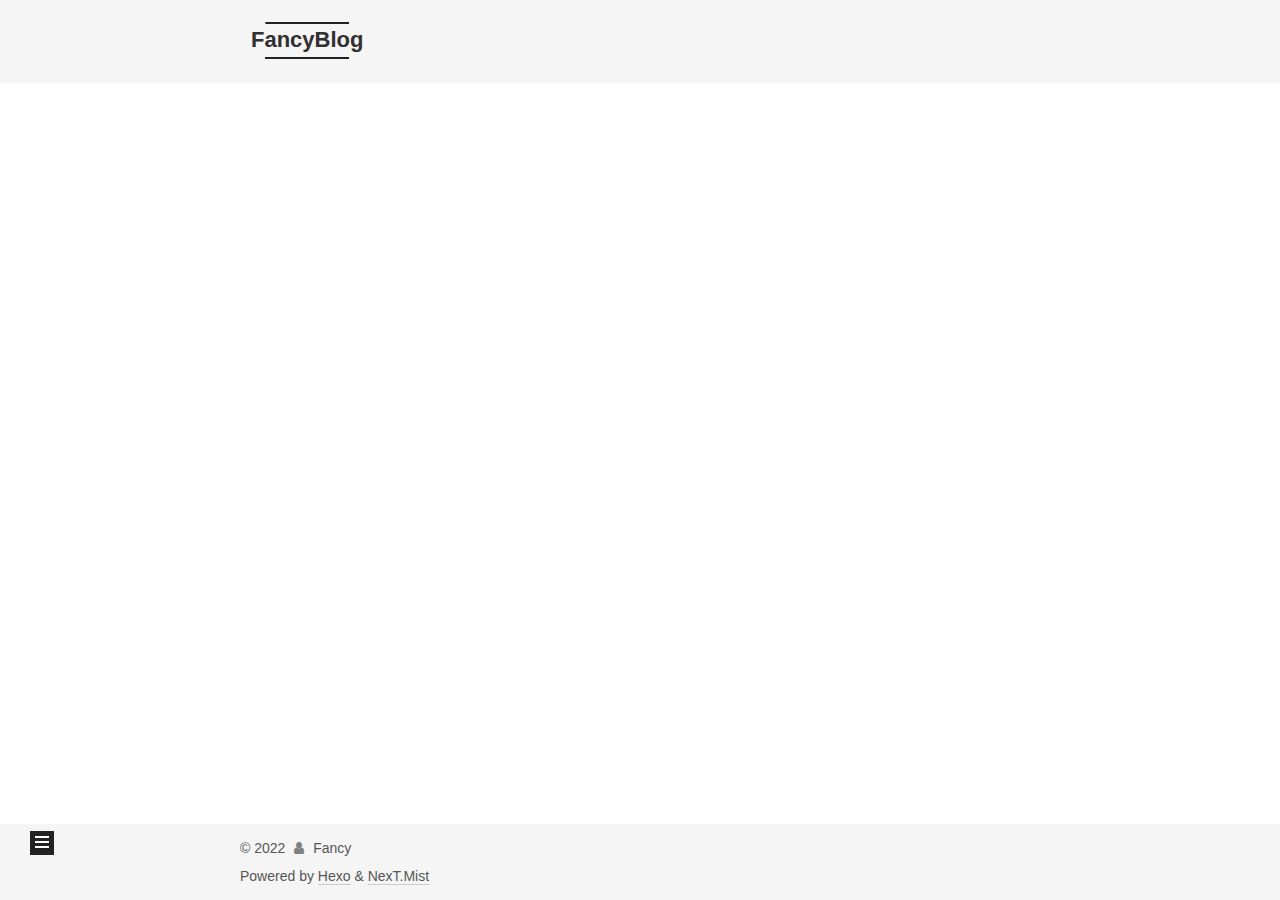
<file: 2022/05/23/RESTART/index.html>
<!DOCTYPE html>
<html lang="en">
<head>
  <meta charset="UTF-8">
<meta name="viewport" content="width=device-width, initial-scale=1, maximum-scale=2">
<meta name="theme-color" content="#222">
<meta name="generator" content="Hexo 6.0.0">
  <link rel="apple-touch-icon" sizes="180x180" href="/images/apple-touch-icon-next.png">
  <link rel="icon" type="image/png" sizes="32x32" href="/images/favicon-32x32-next.png">
  <link rel="icon" type="image/png" sizes="16x16" href="/images/favicon-16x16-next.png">
  <link rel="mask-icon" href="/images/logo.svg" color="#222">

<link rel="stylesheet" href="/css/main.css">


<link rel="stylesheet" href="/lib/font-awesome/css/font-awesome.min.css">

<script id="hexo-configurations">
    var NexT = window.NexT || {};
    var CONFIG = {"hostname":"example.com","root":"/","scheme":"Mist","version":"7.8.0","exturl":false,"sidebar":{"position":"left","display":"post","padding":18,"offset":12,"onmobile":false},"copycode":{"enable":false,"show_result":false,"style":null},"back2top":{"enable":true,"sidebar":false,"scrollpercent":false},"bookmark":{"enable":false,"color":"#222","save":"auto"},"fancybox":false,"mediumzoom":false,"lazyload":false,"pangu":false,"comments":{"style":"tabs","active":null,"storage":true,"lazyload":false,"nav":null},"algolia":{"hits":{"per_page":10},"labels":{"input_placeholder":"Search for Posts","hits_empty":"We didn't find any results for the search: ${query}","hits_stats":"${hits} results found in ${time} ms"}},"localsearch":{"enable":false,"trigger":"auto","top_n_per_article":1,"unescape":false,"preload":false},"motion":{"enable":true,"async":false,"transition":{"post_block":"fadeIn","post_header":"slideDownIn","post_body":"slideDownIn","coll_header":"slideLeftIn","sidebar":"slideUpIn"}}};
  </script>

  <meta name="description" content="重启一个被尘封的博客虽然不知道要写什么 想着当年为了倒腾这个hexo花了好长时间的不用挺可惜的">
<meta property="og:type" content="article">
<meta property="og:title" content="RESTART">
<meta property="og:url" content="http://example.com/2022/05/23/RESTART/index.html">
<meta property="og:site_name" content="FancyBlog">
<meta property="og:description" content="重启一个被尘封的博客虽然不知道要写什么 想着当年为了倒腾这个hexo花了好长时间的不用挺可惜的">
<meta property="og:locale" content="en_US">
<meta property="article:published_time" content="2022-05-23T12:20:53.000Z">
<meta property="article:modified_time" content="2022-05-23T12:21:50.837Z">
<meta property="article:author" content="Fancy">
<meta name="twitter:card" content="summary">

<link rel="canonical" href="http://example.com/2022/05/23/RESTART/">


<script id="page-configurations">
  // https://hexo.io/docs/variables.html
  CONFIG.page = {
    sidebar: "",
    isHome : false,
    isPost : true,
    lang   : 'en'
  };
</script>

  <title>RESTART | FancyBlog</title>
  






  <noscript>
  <style>
  .use-motion .brand,
  .use-motion .menu-item,
  .sidebar-inner,
  .use-motion .post-block,
  .use-motion .pagination,
  .use-motion .comments,
  .use-motion .post-header,
  .use-motion .post-body,
  .use-motion .collection-header { opacity: initial; }

  .use-motion .site-title,
  .use-motion .site-subtitle {
    opacity: initial;
    top: initial;
  }

  .use-motion .logo-line-before i { left: initial; }
  .use-motion .logo-line-after i { right: initial; }
  </style>
</noscript>

</head>

<body itemscope itemtype="http://schema.org/WebPage">
  <div class="container use-motion">
    <div class="headband"></div>

    <header class="header" itemscope itemtype="http://schema.org/WPHeader">
      <div class="header-inner"><div class="site-brand-container">
  <div class="site-nav-toggle">
    <div class="toggle" aria-label="Toggle navigation bar">
      <span class="toggle-line toggle-line-first"></span>
      <span class="toggle-line toggle-line-middle"></span>
      <span class="toggle-line toggle-line-last"></span>
    </div>
  </div>

  <div class="site-meta">

    <a href="/" class="brand" rel="start">
      <span class="logo-line-before"><i></i></span>
      <h1 class="site-title">FancyBlog</h1>
      <span class="logo-line-after"><i></i></span>
    </a>
  </div>

  <div class="site-nav-right">
    <div class="toggle popup-trigger">
    </div>
  </div>
</div>




<nav class="site-nav">
  <ul id="menu" class="menu">
        <li class="menu-item menu-item-home">

    <a href="/" rel="section"><i class="fa fa-fw fa-home"></i>Home</a>

  </li>
        <li class="menu-item menu-item-archives">

    <a href="/archives/" rel="section"><i class="fa fa-fw fa-archive"></i>Archives</a>

  </li>
  </ul>
</nav>




</div>
    </header>

    
  <div class="back-to-top">
    <i class="fa fa-arrow-up"></i>
    <span>0%</span>
  </div>


    <main class="main">
      <div class="main-inner">
        <div class="content-wrap">
          

          <div class="content post posts-expand">
            

    
  
  
  <article itemscope itemtype="http://schema.org/Article" class="post-block" lang="en">
    <link itemprop="mainEntityOfPage" href="http://example.com/2022/05/23/RESTART/">

    <span hidden itemprop="author" itemscope itemtype="http://schema.org/Person">
      <meta itemprop="image" content="/images/avatar.gif">
      <meta itemprop="name" content="Fancy">
      <meta itemprop="description" content="Just a blog">
    </span>

    <span hidden itemprop="publisher" itemscope itemtype="http://schema.org/Organization">
      <meta itemprop="name" content="FancyBlog">
    </span>
      <header class="post-header">
        <h1 class="post-title" itemprop="name headline">
          RESTART
        </h1>

        <div class="post-meta">
            <span class="post-meta-item">
              <span class="post-meta-item-icon">
                <i class="fa fa-calendar-o"></i>
              </span>
              <span class="post-meta-item-text">Posted on</span>
              

              <time title="Created: 2022-05-23 20:20:53 / Modified: 20:21:50" itemprop="dateCreated datePublished" datetime="2022-05-23T20:20:53+08:00">2022-05-23</time>
            </span>

          

        </div>
      </header>

    
    
    
    <div class="post-body" itemprop="articleBody">

      
        <p>重启一个被尘封的博客<br>虽然不知道要写什么</p>
<p>想着当年为了倒腾这个hexo花了好长时间的<br>不用挺可惜的</p>

    </div>

    
    
    

      <footer class="post-footer">

        


        
    <div class="post-nav">
      <div class="post-nav-item">
    <a href="/2022/03/11/%E5%8D%81%E4%B8%89%E5%B1%8A%E5%85%A8%E5%9B%BD%E4%BA%BA%E5%A4%A7%E4%BA%94%E6%AC%A1%E4%BC%9A%E8%AE%AE%E9%97%AD%E5%B9%95/" rel="prev" title="十三届全国人大五次会议闭幕">
      <i class="fa fa-chevron-left"></i> 十三届全国人大五次会议闭幕
    </a></div>
      <div class="post-nav-item">
    <a href="/2022/05/23/%E7%96%AB%E6%83%85%E8%A7%81%E9%97%BB/" rel="next" title="疫情见闻">
      疫情见闻 <i class="fa fa-chevron-right"></i>
    </a></div>
    </div>
      </footer>
    
  </article>
  
  
  



          </div>
          

<script>
  window.addEventListener('tabs:register', () => {
    let { activeClass } = CONFIG.comments;
    if (CONFIG.comments.storage) {
      activeClass = localStorage.getItem('comments_active') || activeClass;
    }
    if (activeClass) {
      let activeTab = document.querySelector(`a[href="#comment-${activeClass}"]`);
      if (activeTab) {
        activeTab.click();
      }
    }
  });
  if (CONFIG.comments.storage) {
    window.addEventListener('tabs:click', event => {
      if (!event.target.matches('.tabs-comment .tab-content .tab-pane')) return;
      let commentClass = event.target.classList[1];
      localStorage.setItem('comments_active', commentClass);
    });
  }
</script>

        </div>
          
  
  <div class="toggle sidebar-toggle">
    <span class="toggle-line toggle-line-first"></span>
    <span class="toggle-line toggle-line-middle"></span>
    <span class="toggle-line toggle-line-last"></span>
  </div>

  <aside class="sidebar">
    <div class="sidebar-inner">

      <ul class="sidebar-nav motion-element">
        <li class="sidebar-nav-toc">
          Table of Contents
        </li>
        <li class="sidebar-nav-overview">
          Overview
        </li>
      </ul>

      <!--noindex-->
      <div class="post-toc-wrap sidebar-panel">
      </div>
      <!--/noindex-->

      <div class="site-overview-wrap sidebar-panel">
        <div class="site-author motion-element" itemprop="author" itemscope itemtype="http://schema.org/Person">
  <p class="site-author-name" itemprop="name">Fancy</p>
  <div class="site-description" itemprop="description">Just a blog</div>
</div>
<div class="site-state-wrap motion-element">
  <nav class="site-state">
      <div class="site-state-item site-state-posts">
          <a href="/archives/">
        
          <span class="site-state-item-count">4</span>
          <span class="site-state-item-name">posts</span>
        </a>
      </div>
  </nav>
</div>



      </div>

    </div>
  </aside>
  <div id="sidebar-dimmer"></div>


      </div>
    </main>

    <footer class="footer">
      <div class="footer-inner">
        

        

<div class="copyright">
  
  &copy; 
  <span itemprop="copyrightYear">2022</span>
  <span class="with-love">
    <i class="fa fa-user"></i>
  </span>
  <span class="author" itemprop="copyrightHolder">Fancy</span>
</div>
  <div class="powered-by">Powered by <a href="https://hexo.io/" class="theme-link" rel="noopener" target="_blank">Hexo</a> & <a href="https://mist.theme-next.org/" class="theme-link" rel="noopener" target="_blank">NexT.Mist</a>
  </div>

        








      </div>
    </footer>
  </div>

  
  <script src="/lib/anime.min.js"></script>
  <script src="/lib/velocity/velocity.min.js"></script>
  <script src="/lib/velocity/velocity.ui.min.js"></script>

<script src="/js/utils.js"></script>

<script src="/js/motion.js"></script>


<script src="/js/schemes/muse.js"></script>


<script src="/js/next-boot.js"></script>




  















  

  

</body>
</html>
</file>
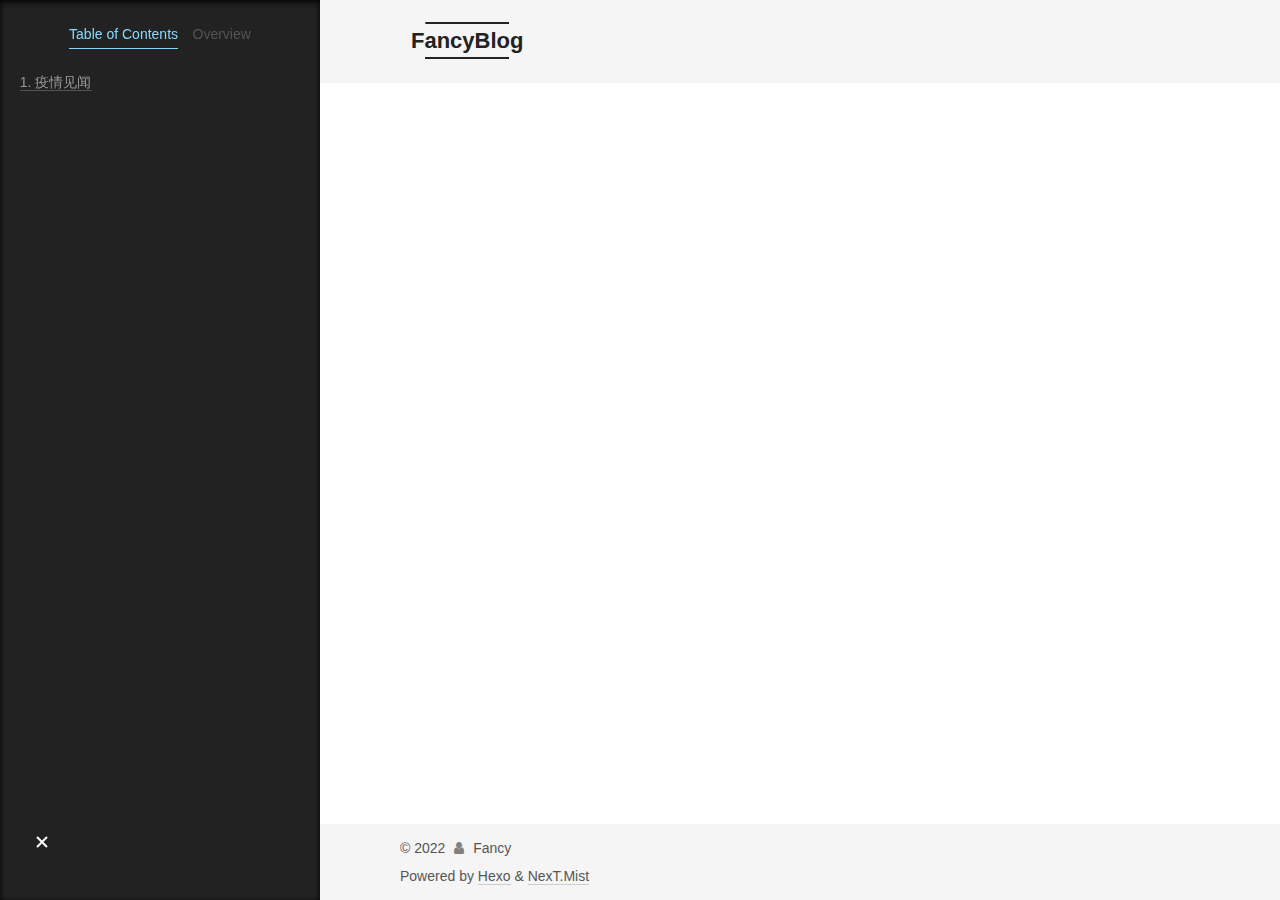
<file: 2022/05/23/疫情见闻/index.html>
<!DOCTYPE html>
<html lang="en">
<head>
  <meta charset="UTF-8">
<meta name="viewport" content="width=device-width, initial-scale=1, maximum-scale=2">
<meta name="theme-color" content="#222">
<meta name="generator" content="Hexo 6.0.0">
  <link rel="apple-touch-icon" sizes="180x180" href="/images/apple-touch-icon-next.png">
  <link rel="icon" type="image/png" sizes="32x32" href="/images/favicon-32x32-next.png">
  <link rel="icon" type="image/png" sizes="16x16" href="/images/favicon-16x16-next.png">
  <link rel="mask-icon" href="/images/logo.svg" color="#222">

<link rel="stylesheet" href="/css/main.css">


<link rel="stylesheet" href="/lib/font-awesome/css/font-awesome.min.css">

<script id="hexo-configurations">
    var NexT = window.NexT || {};
    var CONFIG = {"hostname":"example.com","root":"/","scheme":"Mist","version":"7.8.0","exturl":false,"sidebar":{"position":"left","display":"post","padding":18,"offset":12,"onmobile":false},"copycode":{"enable":false,"show_result":false,"style":null},"back2top":{"enable":true,"sidebar":false,"scrollpercent":false},"bookmark":{"enable":false,"color":"#222","save":"auto"},"fancybox":false,"mediumzoom":false,"lazyload":false,"pangu":false,"comments":{"style":"tabs","active":null,"storage":true,"lazyload":false,"nav":null},"algolia":{"hits":{"per_page":10},"labels":{"input_placeholder":"Search for Posts","hits_empty":"We didn't find any results for the search: ${query}","hits_stats":"${hits} results found in ${time} ms"}},"localsearch":{"enable":false,"trigger":"auto","top_n_per_article":1,"unescape":false,"preload":false},"motion":{"enable":true,"async":false,"transition":{"post_block":"fadeIn","post_header":"slideDownIn","post_body":"slideDownIn","coll_header":"slideLeftIn","sidebar":"slideUpIn"}}};
  </script>

  <meta name="description" content="疫情见闻 疫情之中见到了太多令人心酸的故事，花点时间记录一下吧    被关在家里：心酸当然是心酸，但是想到不用早起+上课可以水好像也不那么坏了  可怜的居委：大家有什么气都往居委身上撒，但他们只是执行任务的工具人  魔幻的政策：每日笑话来源，只可惜这些笑话活不长久  膨胀的权利：想跑？没门！">
<meta property="og:type" content="article">
<meta property="og:title" content="疫情见闻">
<meta property="og:url" content="http://example.com/2022/05/23/%E7%96%AB%E6%83%85%E8%A7%81%E9%97%BB/index.html">
<meta property="og:site_name" content="FancyBlog">
<meta property="og:description" content="疫情见闻 疫情之中见到了太多令人心酸的故事，花点时间记录一下吧    被关在家里：心酸当然是心酸，但是想到不用早起+上课可以水好像也不那么坏了  可怜的居委：大家有什么气都往居委身上撒，但他们只是执行任务的工具人  魔幻的政策：每日笑话来源，只可惜这些笑话活不长久  膨胀的权利：想跑？没门！">
<meta property="og:locale" content="en_US">
<meta property="article:published_time" content="2022-05-23T12:22:28.000Z">
<meta property="article:modified_time" content="2022-05-23T12:29:14.192Z">
<meta property="article:author" content="Fancy">
<meta name="twitter:card" content="summary">

<link rel="canonical" href="http://example.com/2022/05/23/%E7%96%AB%E6%83%85%E8%A7%81%E9%97%BB/">


<script id="page-configurations">
  // https://hexo.io/docs/variables.html
  CONFIG.page = {
    sidebar: "",
    isHome : false,
    isPost : true,
    lang   : 'en'
  };
</script>

  <title>疫情见闻 | FancyBlog</title>
  






  <noscript>
  <style>
  .use-motion .brand,
  .use-motion .menu-item,
  .sidebar-inner,
  .use-motion .post-block,
  .use-motion .pagination,
  .use-motion .comments,
  .use-motion .post-header,
  .use-motion .post-body,
  .use-motion .collection-header { opacity: initial; }

  .use-motion .site-title,
  .use-motion .site-subtitle {
    opacity: initial;
    top: initial;
  }

  .use-motion .logo-line-before i { left: initial; }
  .use-motion .logo-line-after i { right: initial; }
  </style>
</noscript>

</head>

<body itemscope itemtype="http://schema.org/WebPage">
  <div class="container use-motion">
    <div class="headband"></div>

    <header class="header" itemscope itemtype="http://schema.org/WPHeader">
      <div class="header-inner"><div class="site-brand-container">
  <div class="site-nav-toggle">
    <div class="toggle" aria-label="Toggle navigation bar">
      <span class="toggle-line toggle-line-first"></span>
      <span class="toggle-line toggle-line-middle"></span>
      <span class="toggle-line toggle-line-last"></span>
    </div>
  </div>

  <div class="site-meta">

    <a href="/" class="brand" rel="start">
      <span class="logo-line-before"><i></i></span>
      <h1 class="site-title">FancyBlog</h1>
      <span class="logo-line-after"><i></i></span>
    </a>
  </div>

  <div class="site-nav-right">
    <div class="toggle popup-trigger">
    </div>
  </div>
</div>




<nav class="site-nav">
  <ul id="menu" class="menu">
        <li class="menu-item menu-item-home">

    <a href="/" rel="section"><i class="fa fa-fw fa-home"></i>Home</a>

  </li>
        <li class="menu-item menu-item-archives">

    <a href="/archives/" rel="section"><i class="fa fa-fw fa-archive"></i>Archives</a>

  </li>
  </ul>
</nav>




</div>
    </header>

    
  <div class="back-to-top">
    <i class="fa fa-arrow-up"></i>
    <span>0%</span>
  </div>


    <main class="main">
      <div class="main-inner">
        <div class="content-wrap">
          

          <div class="content post posts-expand">
            

    
  
  
  <article itemscope itemtype="http://schema.org/Article" class="post-block" lang="en">
    <link itemprop="mainEntityOfPage" href="http://example.com/2022/05/23/%E7%96%AB%E6%83%85%E8%A7%81%E9%97%BB/">

    <span hidden itemprop="author" itemscope itemtype="http://schema.org/Person">
      <meta itemprop="image" content="/images/avatar.gif">
      <meta itemprop="name" content="Fancy">
      <meta itemprop="description" content="Just a blog">
    </span>

    <span hidden itemprop="publisher" itemscope itemtype="http://schema.org/Organization">
      <meta itemprop="name" content="FancyBlog">
    </span>
      <header class="post-header">
        <h1 class="post-title" itemprop="name headline">
          疫情见闻
        </h1>

        <div class="post-meta">
            <span class="post-meta-item">
              <span class="post-meta-item-icon">
                <i class="fa fa-calendar-o"></i>
              </span>
              <span class="post-meta-item-text">Posted on</span>
              

              <time title="Created: 2022-05-23 20:22:28 / Modified: 20:29:14" itemprop="dateCreated datePublished" datetime="2022-05-23T20:22:28+08:00">2022-05-23</time>
            </span>

          

        </div>
      </header>

    
    
    
    <div class="post-body" itemprop="articleBody">

      
        <h1 id="疫情见闻"><a href="#疫情见闻" class="headerlink" title="疫情见闻"></a>疫情见闻</h1><blockquote>
<p>疫情之中见到了太多令人心酸的故事，花点时间记录一下吧</p>
</blockquote>
<hr>
<ol>
<li><p>被关在家里：心酸当然是心酸，但是想到不用早起+上课可以水好像也不那么坏了</p>
</li>
<li><p>可怜的居委：大家有什么气都往居委身上撒，但他们只是执行任务的工具人</p>
</li>
<li><p>魔幻的政策：每日笑话来源，只可惜这些笑话活不长久</p>
</li>
<li><p>膨胀的权利：想跑？没门！</p>
</li>
</ol>

    </div>

    
    
    

      <footer class="post-footer">

        


        
    <div class="post-nav">
      <div class="post-nav-item">
    <a href="/2022/05/23/RESTART/" rel="prev" title="RESTART">
      <i class="fa fa-chevron-left"></i> RESTART
    </a></div>
      <div class="post-nav-item"></div>
    </div>
      </footer>
    
  </article>
  
  
  



          </div>
          

<script>
  window.addEventListener('tabs:register', () => {
    let { activeClass } = CONFIG.comments;
    if (CONFIG.comments.storage) {
      activeClass = localStorage.getItem('comments_active') || activeClass;
    }
    if (activeClass) {
      let activeTab = document.querySelector(`a[href="#comment-${activeClass}"]`);
      if (activeTab) {
        activeTab.click();
      }
    }
  });
  if (CONFIG.comments.storage) {
    window.addEventListener('tabs:click', event => {
      if (!event.target.matches('.tabs-comment .tab-content .tab-pane')) return;
      let commentClass = event.target.classList[1];
      localStorage.setItem('comments_active', commentClass);
    });
  }
</script>

        </div>
          
  
  <div class="toggle sidebar-toggle">
    <span class="toggle-line toggle-line-first"></span>
    <span class="toggle-line toggle-line-middle"></span>
    <span class="toggle-line toggle-line-last"></span>
  </div>

  <aside class="sidebar">
    <div class="sidebar-inner">

      <ul class="sidebar-nav motion-element">
        <li class="sidebar-nav-toc">
          Table of Contents
        </li>
        <li class="sidebar-nav-overview">
          Overview
        </li>
      </ul>

      <!--noindex-->
      <div class="post-toc-wrap sidebar-panel">
          <div class="post-toc motion-element"><ol class="nav"><li class="nav-item nav-level-1"><a class="nav-link" href="#%E7%96%AB%E6%83%85%E8%A7%81%E9%97%BB"><span class="nav-number">1.</span> <span class="nav-text">疫情见闻</span></a></li></ol></div>
      </div>
      <!--/noindex-->

      <div class="site-overview-wrap sidebar-panel">
        <div class="site-author motion-element" itemprop="author" itemscope itemtype="http://schema.org/Person">
  <p class="site-author-name" itemprop="name">Fancy</p>
  <div class="site-description" itemprop="description">Just a blog</div>
</div>
<div class="site-state-wrap motion-element">
  <nav class="site-state">
      <div class="site-state-item site-state-posts">
          <a href="/archives/">
        
          <span class="site-state-item-count">4</span>
          <span class="site-state-item-name">posts</span>
        </a>
      </div>
  </nav>
</div>



      </div>

    </div>
  </aside>
  <div id="sidebar-dimmer"></div>


      </div>
    </main>

    <footer class="footer">
      <div class="footer-inner">
        

        

<div class="copyright">
  
  &copy; 
  <span itemprop="copyrightYear">2022</span>
  <span class="with-love">
    <i class="fa fa-user"></i>
  </span>
  <span class="author" itemprop="copyrightHolder">Fancy</span>
</div>
  <div class="powered-by">Powered by <a href="https://hexo.io/" class="theme-link" rel="noopener" target="_blank">Hexo</a> & <a href="https://mist.theme-next.org/" class="theme-link" rel="noopener" target="_blank">NexT.Mist</a>
  </div>

        








      </div>
    </footer>
  </div>

  
  <script src="/lib/anime.min.js"></script>
  <script src="/lib/velocity/velocity.min.js"></script>
  <script src="/lib/velocity/velocity.ui.min.js"></script>

<script src="/js/utils.js"></script>

<script src="/js/motion.js"></script>


<script src="/js/schemes/muse.js"></script>


<script src="/js/next-boot.js"></script>




  















  

  

</body>
</html>
</file>
<file: css/main.css>
:root {
  --body-bg-color: #fff;
  --content-bg-color: #f5f5f5;
  --card-bg-color: #f5f5f5;
  --text-color: #555;
  --link-color: #555;
  --link-hover-color: #222;
  --brand-color: #222;
  --brand-hover-color: #222;
  --table-row-odd-bg-color: #f9f9f9;
  --table-row-hover-bg-color: #f5f5f5;
  --menu-item-bg-color: #ddd;
  --btn-default-bg: transparent;
  --btn-default-color: var(--link-color);
  --btn-default-border-color: var(--link-color);
  --btn-default-hover-bg: transparent;
  --btn-default-hover-color: var(--link-hover-color);
  --btn-default-hover-border-color: var(--link-hover-color);
}
html {
  line-height: 1.15; /* 1 */
  -webkit-text-size-adjust: 100%; /* 2 */
}
body {
  margin: 0;
}
main {
  display: block;
}
h1 {
  font-size: 2em;
  margin: 0.67em 0;
}
hr {
  box-sizing: content-box; /* 1 */
  height: 0; /* 1 */
  overflow: visible; /* 2 */
}
pre {
  font-family: monospace, monospace; /* 1 */
  font-size: 1em; /* 2 */
}
a {
  background: transparent;
}
abbr[title] {
  border-bottom: none; /* 1 */
  text-decoration: underline; /* 2 */
  text-decoration: underline dotted; /* 2 */
}
b,
strong {
  font-weight: bolder;
}
code,
kbd,
samp {
  font-family: monospace, monospace; /* 1 */
  font-size: 1em; /* 2 */
}
small {
  font-size: 80%;
}
sub,
sup {
  font-size: 75%;
  line-height: 0;
  position: relative;
  vertical-align: baseline;
}
sub {
  bottom: -0.25em;
}
sup {
  top: -0.5em;
}
img {
  border-style: none;
}
button,
input,
optgroup,
select,
textarea {
  font-family: inherit; /* 1 */
  font-size: 100%; /* 1 */
  line-height: 1.15; /* 1 */
  margin: 0; /* 2 */
}
button,
input {
/* 1 */
  overflow: visible;
}
button,
select {
/* 1 */
  text-transform: none;
}
button,
[type='button'],
[type='reset'],
[type='submit'] {
  -webkit-appearance: button;
}
button::-moz-focus-inner,
[type='button']::-moz-focus-inner,
[type='reset']::-moz-focus-inner,
[type='submit']::-moz-focus-inner {
  border-style: none;
  padding: 0;
}
button:-moz-focusring,
[type='button']:-moz-focusring,
[type='reset']:-moz-focusring,
[type='submit']:-moz-focusring {
  outline: 1px dotted ButtonText;
}
fieldset {
  padding: 0.35em 0.75em 0.625em;
}
legend {
  box-sizing: border-box; /* 1 */
  color: inherit; /* 2 */
  display: table; /* 1 */
  max-width: 100%; /* 1 */
  padding: 0; /* 3 */
  white-space: normal; /* 1 */
}
progress {
  vertical-align: baseline;
}
textarea {
  overflow: auto;
}
[type='checkbox'],
[type='radio'] {
  box-sizing: border-box; /* 1 */
  padding: 0; /* 2 */
}
[type='number']::-webkit-inner-spin-button,
[type='number']::-webkit-outer-spin-button {
  height: auto;
}
[type='search'] {
  outline-offset: -2px; /* 2 */
  -webkit-appearance: textfield; /* 1 */
}
[type='search']::-webkit-search-decoration {
  -webkit-appearance: none;
}
::-webkit-file-upload-button {
  font: inherit; /* 2 */
  -webkit-appearance: button; /* 1 */
}
details {
  display: block;
}
summary {
  display: list-item;
}
template {
  display: none;
}
[hidden] {
  display: none;
}
::selection {
  background: #262a30;
  color: #eee;
}
html,
body {
  height: 100%;
}
body {
  background: var(--body-bg-color);
  color: var(--text-color);
  font-family: 'Lato', "PingFang SC", "Microsoft YaHei", sans-serif;
  font-size: 1em;
  line-height: 2;
}
@media (max-width: 991px) {
  body {
    padding-left: 0 !important;
    padding-right: 0 !important;
  }
}
h1,
h2,
h3,
h4,
h5,
h6 {
  font-family: 'Lato', "PingFang SC", "Microsoft YaHei", sans-serif;
  font-weight: bold;
  line-height: 1.5;
  margin: 20px 0 15px;
}
h1 {
  font-size: 1.5em;
}
h2 {
  font-size: 1.375em;
}
h3 {
  font-size: 1.25em;
}
h4 {
  font-size: 1.125em;
}
h5 {
  font-size: 1em;
}
h6 {
  font-size: 0.875em;
}
p {
  margin: 0 0 20px 0;
}
a,
span.exturl {
  border-bottom: 1px solid #ccc;
  color: var(--link-color);
  outline: 0;
  text-decoration: none;
  overflow-wrap: break-word;
  word-wrap: break-word;
  cursor: pointer;
}
a:hover,
span.exturl:hover {
  border-bottom-color: var(--link-hover-color);
  color: var(--link-hover-color);
}
iframe,
img,
video {
  display: block;
  margin-left: auto;
  margin-right: auto;
  max-width: 100%;
}
hr {
  background-image: repeating-linear-gradient(-45deg, #ddd, #ddd 4px, transparent 4px, transparent 8px);
  border: 0;
  height: 3px;
  margin: 40px 0;
}
blockquote {
  border-left: 4px solid #ddd;
  color: #666;
  margin: 0;
  padding: 0 15px;
}
blockquote cite::before {
  content: '-';
  padding: 0 5px;
}
dt {
  font-weight: bold;
}
dd {
  margin: 0;
  padding: 0;
}
kbd {
  background-color: #f5f5f5;
  background-image: linear-gradient(#eee, #fff, #eee);
  border: 1px solid #ccc;
  border-radius: 0.2em;
  box-shadow: 0.1em 0.1em 0.2em rgba(0,0,0,0.1);
  color: #555;
  font-family: inherit;
  padding: 0.1em 0.3em;
  white-space: nowrap;
}
.table-container {
  overflow: auto;
}
table {
  border-collapse: collapse;
  border-spacing: 0;
  font-size: 0.875em;
  margin: 0 0 20px 0;
  width: 100%;
}
tbody tr:nth-of-type(odd) {
  background: var(--table-row-odd-bg-color);
}
tbody tr:hover {
  background: var(--table-row-hover-bg-color);
}
caption,
th,
td {
  font-weight: normal;
  padding: 8px;
  text-align: left;
  vertical-align: middle;
}
th,
td {
  border: 1px solid #ddd;
  border-bottom: 3px solid #ddd;
}
th {
  font-weight: 700;
  padding-bottom: 10px;
}
td {
  border-bottom-width: 1px;
}
.btn {
  background: var(--btn-default-bg);
  border: 2px solid var(--btn-default-border-color);
  border-radius: 0;
  color: var(--btn-default-color);
  display: inline-block;
  font-size: 0.875em;
  line-height: 2;
  padding: 0 20px;
  text-decoration: none;
  transition-property: background-color;
  transition-delay: 0s;
  transition-duration: 0.2s;
  transition-timing-function: ease-in-out;
}
.btn:hover {
  background: var(--btn-default-hover-bg);
  border-color: var(--btn-default-hover-border-color);
  color: var(--btn-default-hover-color);
}
.btn + .btn {
  margin: 0 0 8px 8px;
}
.btn .fa-fw {
  text-align: left;
  width: 1.285714285714286em;
}
.toggle {
  line-height: 0;
}
.toggle .toggle-line {
  background: #fff;
  display: inline-block;
  height: 2px;
  left: 0;
  position: relative;
  top: 0;
  transition: all 0.4s;
  vertical-align: top;
  width: 100%;
}
.toggle .toggle-line:not(:first-child) {
  margin-top: 3px;
}
.toggle.toggle-arrow .toggle-line-first {
  left: 50%;
  top: 2px;
  transform: rotate(45deg);
  width: 50%;
}
.toggle.toggle-arrow .toggle-line-middle {
  left: 2px;
  width: 90%;
}
.toggle.toggle-arrow .toggle-line-last {
  left: 50%;
  top: -2px;
  transform: rotate(-45deg);
  width: 50%;
}
.toggle.toggle-close .toggle-line-first {
  transform: rotate(-45deg);
  top: 5px;
}
.toggle.toggle-close .toggle-line-middle {
  opacity: 0;
}
.toggle.toggle-close .toggle-line-last {
  transform: rotate(45deg);
  top: -5px;
}
.highlight,
pre {
  background: #f7f7f7;
  color: #4d4d4c;
  line-height: 1.6;
  margin: 0 auto 20px;
}
pre,
code {
  font-family: consolas, Menlo, monospace, "PingFang SC", "Microsoft YaHei";
}
code {
  background: #eee;
  border-radius: 3px;
  color: #555;
  padding: 2px 4px;
  overflow-wrap: break-word;
  word-wrap: break-word;
}
.highlight *::selection {
  background: #d6d6d6;
}
.highlight pre {
  border: 0;
  margin: 0;
  padding: 10px 0;
}
.highlight table {
  border: 0;
  margin: 0;
  width: auto;
}
.highlight td {
  border: 0;
  padding: 0;
}
.highlight figcaption {
  background: #eff2f3;
  color: #4d4d4c;
  display: flex;
  font-size: 0.875em;
  justify-content: space-between;
  line-height: 1.2;
  padding: 0.5em;
}
.highlight figcaption a {
  color: #4d4d4c;
}
.highlight figcaption a:hover {
  border-bottom-color: #4d4d4c;
}
.highlight .gutter {
  -moz-user-select: none;
  -ms-user-select: none;
  -webkit-user-select: none;
  user-select: none;
}
.highlight .gutter pre {
  background: #eff2f3;
  color: #869194;
  padding-left: 10px;
  padding-right: 10px;
  text-align: right;
}
.highlight .code pre {
  background: #f7f7f7;
  padding-left: 10px;
  width: 100%;
}
.gist table {
  width: auto;
}
.gist table td {
  border: 0;
}
pre {
  overflow: auto;
  padding: 10px;
}
pre code {
  background: none;
  color: #4d4d4c;
  font-size: 0.875em;
  padding: 0;
  text-shadow: none;
}
pre .deletion {
  background: #fdd;
}
pre .addition {
  background: #dfd;
}
pre .meta {
  color: #eab700;
  -moz-user-select: none;
  -ms-user-select: none;
  -webkit-user-select: none;
  user-select: none;
}
pre .comment {
  color: #8e908c;
}
pre .variable,
pre .attribute,
pre .tag,
pre .name,
pre .regexp,
pre .ruby .constant,
pre .xml .tag .title,
pre .xml .pi,
pre .xml .doctype,
pre .html .doctype,
pre .css .id,
pre .css .class,
pre .css .pseudo {
  color: #c82829;
}
pre .number,
pre .preprocessor,
pre .built_in,
pre .builtin-name,
pre .literal,
pre .params,
pre .constant,
pre .command {
  color: #f5871f;
}
pre .ruby .class .title,
pre .css .rules .attribute,
pre .string,
pre .symbol,
pre .value,
pre .inheritance,
pre .header,
pre .ruby .symbol,
pre .xml .cdata,
pre .special,
pre .formula {
  color: #718c00;
}
pre .title,
pre .css .hexcolor {
  color: #3e999f;
}
pre .function,
pre .python .decorator,
pre .python .title,
pre .ruby .function .title,
pre .ruby .title .keyword,
pre .perl .sub,
pre .javascript .title,
pre .coffeescript .title {
  color: #4271ae;
}
pre .keyword,
pre .javascript .function {
  color: #8959a8;
}
.blockquote-center {
  border-left: none;
  margin: 40px 0;
  padding: 0;
  position: relative;
  text-align: center;
}
.blockquote-center::before,
.blockquote-center::after {
  background-repeat: no-repeat;
  background-size: 22px 22px;
  content: ' ';
  display: block;
  height: 24px;
  opacity: 0.2;
  position: absolute;
  width: 100%;
}
.blockquote-center::before {
  background-image: url("../images/quote-l.svg");
  background-position: 0 -6px;
  border-top: 1px solid #ccc;
  top: -20px;
}
.blockquote-center::after {
  background-image: url("../images/quote-r.svg");
  background-position: 100% 8px;
  border-bottom: 1px solid #ccc;
  bottom: -20px;
}
.blockquote-center p,
.blockquote-center div {
  text-align: center;
}
.post-body .group-picture img {
  margin: 0 auto;
  padding: 0 3px;
}
.group-picture-row {
  margin-bottom: 6px;
  overflow: hidden;
}
.group-picture-column {
  float: left;
  margin-bottom: 10px;
}
.post-body .label {
  color: #555;
  display: inline;
  padding: 0 2px;
}
.post-body .label.default {
  background: #f0f0f0;
}
.post-body .label.primary {
  background: #efe6f7;
}
.post-body .label.info {
  background: #e5f2f8;
}
.post-body .label.success {
  background: #e7f4e9;
}
.post-body .label.warning {
  background: #fcf6e1;
}
.post-body .label.danger {
  background: #fae8eb;
}
.post-body .tabs {
  margin-bottom: 20px;
}
.post-body .tabs,
.tabs-comment {
  display: block;
  padding-top: 10px;
  position: relative;
}
.post-body .tabs ul.nav-tabs,
.tabs-comment ul.nav-tabs {
  display: flex;
  flex-wrap: wrap;
  margin: 0;
  margin-bottom: -1px;
  padding: 0;
}
@media (max-width: 413px) {
  .post-body .tabs ul.nav-tabs,
  .tabs-comment ul.nav-tabs {
    display: block;
    margin-bottom: 5px;
  }
}
.post-body .tabs ul.nav-tabs li.tab,
.tabs-comment ul.nav-tabs li.tab {
  border-bottom: 1px solid #ddd;
  border-left: 1px solid transparent;
  border-right: 1px solid transparent;
  border-top: 3px solid transparent;
  flex-grow: 1;
  list-style-type: none;
  border-radius: 0 0 0 0;
}
@media (max-width: 413px) {
  .post-body .tabs ul.nav-tabs li.tab,
  .tabs-comment ul.nav-tabs li.tab {
    border-bottom: 1px solid transparent;
    border-left: 3px solid transparent;
    border-right: 1px solid transparent;
    border-top: 1px solid transparent;
  }
}
@media (max-width: 413px) {
  .post-body .tabs ul.nav-tabs li.tab,
  .tabs-comment ul.nav-tabs li.tab {
    border-radius: 0;
  }
}
.post-body .tabs ul.nav-tabs li.tab a,
.tabs-comment ul.nav-tabs li.tab a {
  border-bottom: initial;
  display: block;
  line-height: 1.8;
  outline: 0;
  padding: 0.25em 0.75em;
  text-align: center;
  transition-delay: 0s;
  transition-duration: 0.2s;
  transition-timing-function: ease-out;
}
.post-body .tabs ul.nav-tabs li.tab a i,
.tabs-comment ul.nav-tabs li.tab a i {
  width: 1.285714285714286em;
}
.post-body .tabs ul.nav-tabs li.tab.active,
.tabs-comment ul.nav-tabs li.tab.active {
  border-bottom: 1px solid transparent;
  border-left: 1px solid #ddd;
  border-right: 1px solid #ddd;
  border-top: 3px solid #fc6423;
}
@media (max-width: 413px) {
  .post-body .tabs ul.nav-tabs li.tab.active,
  .tabs-comment ul.nav-tabs li.tab.active {
    border-bottom: 1px solid #ddd;
    border-left: 3px solid #fc6423;
    border-right: 1px solid #ddd;
    border-top: 1px solid #ddd;
  }
}
.post-body .tabs ul.nav-tabs li.tab.active a,
.tabs-comment ul.nav-tabs li.tab.active a {
  color: var(--link-color);
  cursor: default;
}
.post-body .tabs .tab-content .tab-pane,
.tabs-comment .tab-content .tab-pane {
  border: 1px solid #ddd;
  border-top: 0;
  padding: 20px 20px 0 20px;
  border-radius: 0;
}
.post-body .tabs .tab-content .tab-pane:not(.active),
.tabs-comment .tab-content .tab-pane:not(.active) {
  display: none;
}
.post-body .tabs .tab-content .tab-pane.active,
.tabs-comment .tab-content .tab-pane.active {
  display: block;
}
.post-body .tabs .tab-content .tab-pane.active:nth-of-type(1),
.tabs-comment .tab-content .tab-pane.active:nth-of-type(1) {
  border-radius: 0 0 0 0;
}
@media (max-width: 413px) {
  .post-body .tabs .tab-content .tab-pane.active:nth-of-type(1),
  .tabs-comment .tab-content .tab-pane.active:nth-of-type(1) {
    border-radius: 0;
  }
}
.post-body .note {
  border-radius: 3px;
  margin-bottom: 20px;
  padding: 1em;
  position: relative;
  border: 1px solid #eee;
  border-left-width: 5px;
}
.post-body .note h2,
.post-body .note h3,
.post-body .note h4,
.post-body .note h5,
.post-body .note h6 {
  margin-top: 0;
  border-bottom: initial;
  margin-bottom: 0;
  padding-top: 0;
}
.post-body .note p:first-child,
.post-body .note ul:first-child,
.post-body .note ol:first-child,
.post-body .note table:first-child,
.post-body .note pre:first-child,
.post-body .note blockquote:first-child,
.post-body .note img:first-child {
  margin-top: 0;
}
.post-body .note p:last-child,
.post-body .note ul:last-child,
.post-body .note ol:last-child,
.post-body .note table:last-child,
.post-body .note pre:last-child,
.post-body .note blockquote:last-child,
.post-body .note img:last-child {
  margin-bottom: 0;
}
.post-body .note.default {
  border-left-color: #777;
}
.post-body .note.default h2,
.post-body .note.default h3,
.post-body .note.default h4,
.post-body .note.default h5,
.post-body .note.default h6 {
  color: #777;
}
.post-body .note.primary {
  border-left-color: #6f42c1;
}
.post-body .note.primary h2,
.post-body .note.primary h3,
.post-body .note.primary h4,
.post-body .note.primary h5,
.post-body .note.primary h6 {
  color: #6f42c1;
}
.post-body .note.info {
  border-left-color: #428bca;
}
.post-body .note.info h2,
.post-body .note.info h3,
.post-body .note.info h4,
.post-body .note.info h5,
.post-body .note.info h6 {
  color: #428bca;
}
.post-body .note.success {
  border-left-color: #5cb85c;
}
.post-body .note.success h2,
.post-body .note.success h3,
.post-body .note.success h4,
.post-body .note.success h5,
.post-body .note.success h6 {
  color: #5cb85c;
}
.post-body .note.warning {
  border-left-color: #f0ad4e;
}
.post-body .note.warning h2,
.post-body .note.warning h3,
.post-body .note.warning h4,
.post-body .note.warning h5,
.post-body .note.warning h6 {
  color: #f0ad4e;
}
.post-body .note.danger {
  border-left-color: #d9534f;
}
.post-body .note.danger h2,
.post-body .note.danger h3,
.post-body .note.danger h4,
.post-body .note.danger h5,
.post-body .note.danger h6 {
  color: #d9534f;
}
.pagination .prev,
.pagination .next,
.pagination .page-number,
.pagination .space {
  display: inline-block;
  margin: 0 10px;
  padding: 0 11px;
  position: relative;
  top: -1px;
}
@media (max-width: 767px) {
  .pagination .prev,
  .pagination .next,
  .pagination .page-number,
  .pagination .space {
    margin: 0 5px;
  }
}
.pagination {
  border-top: 1px solid #eee;
  margin: 120px 0 0;
  text-align: center;
}
.pagination .prev,
.pagination .next,
.pagination .page-number {
  border-bottom: 0;
  border-top: 1px solid #eee;
  transition-property: border-color;
  transition-delay: 0s;
  transition-duration: 0.2s;
  transition-timing-function: ease-in-out;
}
.pagination .prev:hover,
.pagination .next:hover,
.pagination .page-number:hover {
  border-top-color: #222;
}
.pagination .space {
  margin: 0;
  padding: 0;
}
.pagination .prev {
  margin-left: 0;
}
.pagination .next {
  margin-right: 0;
}
.pagination .page-number.current {
  background: #ccc;
  border-top-color: #ccc;
  color: #fff;
}
@media (max-width: 767px) {
  .pagination {
    border-top: none;
  }
  .pagination .prev,
  .pagination .next,
  .pagination .page-number {
    border-bottom: 1px solid #eee;
    border-top: 0;
    margin-bottom: 10px;
    padding: 0 10px;
  }
  .pagination .prev:hover,
  .pagination .next:hover,
  .pagination .page-number:hover {
    border-bottom-color: #222;
  }
}
.comments {
  margin-top: 60px;
  overflow: hidden;
}
.comment-button-group {
  display: flex;
  flex-wrap: wrap-reverse;
  justify-content: center;
  margin: 1em 0;
}
.comment-button-group .comment-button {
  margin: 0.1em 0.2em;
}
.comment-button-group .comment-button.active {
  background: var(--btn-default-hover-bg);
  border-color: var(--btn-default-hover-border-color);
  color: var(--btn-default-hover-color);
}
.comment-position {
  display: none;
}
.comment-position.active {
  display: block;
}
.tabs-comment {
  background: var(--content-bg-color);
  margin-top: 4em;
  padding-top: 0;
}
.tabs-comment .comments {
  border: 0;
  box-shadow: none;
  margin-top: 0;
  padding-top: 0;
}
.container {
  min-height: 100%;
  position: relative;
}
.main-inner {
  margin: 0 auto;
  width: 700px;
}
@media (min-width: 1200px) {
  .main-inner {
    width: 800px;
  }
}
@media (min-width: 1600px) {
  .main-inner {
    width: 900px;
  }
}
@media (max-width: 767px) {
  .content-wrap {
    padding: 0 20px;
  }
}
.header {
  background: transparent;
}
.header-inner {
  margin: 0 auto;
  width: 700px;
}
@media (min-width: 1200px) {
  .header-inner {
    width: 800px;
  }
}
@media (min-width: 1600px) {
  .header-inner {
    width: 900px;
  }
}
.site-brand-container {
  display: flex;
  flex-shrink: 0;
  padding: 0 10px;
}
.headband {
  background: #222;
  height: 3px;
}
.site-meta {
  flex-grow: 1;
  text-align: left;
}
@media (max-width: 767px) {
  .site-meta {
    text-align: center;
  }
}
.brand {
  border-bottom: none;
  color: var(--brand-color);
  display: inline-block;
  line-height: 1.375em;
  padding: 0 40px;
  position: relative;
}
.brand:hover {
  color: var(--brand-hover-color);
}
.site-title {
  font-family: 'Lato', "PingFang SC", "Microsoft YaHei", sans-serif;
  font-size: 1.375em;
  font-weight: normal;
  margin: 0;
}
.site-subtitle {
  color: #999;
  font-size: 0.8125em;
  margin: 10px 0;
}
.use-motion .brand {
  opacity: 0;
}
.use-motion .site-title,
.use-motion .site-subtitle,
.use-motion .custom-logo-image {
  opacity: 0;
  position: relative;
  top: -10px;
}
.site-nav-toggle,
.site-nav-right {
  display: none;
}
@media (max-width: 767px) {
  .site-nav-toggle,
  .site-nav-right {
    display: flex;
    flex-direction: column;
    justify-content: center;
  }
}
.site-nav-toggle .toggle,
.site-nav-right .toggle {
  color: var(--text-color);
  padding: 10px;
  width: 22px;
}
.site-nav-toggle .toggle .toggle-line,
.site-nav-right .toggle .toggle-line {
  background: var(--text-color);
  border-radius: 1px;
}
.site-nav {
  display: block;
}
@media (max-width: 767px) {
  .site-nav {
    clear: both;
    display: none;
  }
}
.site-nav.site-nav-on {
  display: block;
}
.menu {
  margin-top: 20px;
  padding-left: 0;
  text-align: center;
}
.menu-item {
  display: inline-block;
  list-style: none;
  margin: 0 10px;
}
@media (max-width: 767px) {
  .menu-item {
    display: block;
    margin-top: 10px;
  }
  .menu-item.menu-item-search {
    display: none;
  }
}
.menu-item a,
.menu-item span.exturl {
  border-bottom: 0;
  display: block;
  font-size: 0.8125em;
  transition-property: border-color;
  transition-delay: 0s;
  transition-duration: 0.2s;
  transition-timing-function: ease-in-out;
}
@media (hover: none) {
  .menu-item a:hover,
  .menu-item span.exturl:hover {
    border-bottom-color: transparent !important;
  }
}
.menu-item .fa {
  margin-right: 8px;
}
.menu-item .badge {
  display: inline-block;
  font-weight: bold;
  line-height: 1;
  margin-left: 0.35em;
  margin-top: 0.35em;
  text-align: center;
  white-space: nowrap;
}
@media (max-width: 767px) {
  .menu-item .badge {
    float: right;
    margin-left: 0;
  }
}
.menu-item-active a,
.menu .menu-item a:hover,
.menu .menu-item span.exturl:hover {
  background: var(--menu-item-bg-color);
}
.use-motion .menu-item {
  opacity: 0;
}
.sidebar {
  background: #222;
  bottom: 0;
  box-shadow: inset 0 2px 6px #000;
  position: fixed;
  top: 0;
}
@media (max-width: 991px) {
  .sidebar {
    display: none;
  }
}
.sidebar-inner {
  color: #999;
  padding: 18px 10px;
  text-align: center;
}
.cc-license {
  margin-top: 10px;
  text-align: center;
}
.cc-license .cc-opacity {
  border-bottom: none;
  opacity: 0.7;
}
.cc-license .cc-opacity:hover {
  opacity: 0.9;
}
.cc-license img {
  display: inline-block;
}
.site-author-image {
  border: 2px solid #333;
  display: block;
  margin: 0 auto;
  max-width: 96px;
  padding: 2px;
}
.site-author-name {
  color: #f5f5f5;
  font-weight: normal;
  margin: 5px 0 0;
  text-align: center;
}
.site-description {
  color: #999;
  font-size: 1em;
  margin-top: 5px;
  text-align: center;
}
.links-of-author {
  margin-top: 15px;
}
.links-of-author a,
.links-of-author span.exturl {
  border-bottom-color: #555;
  display: inline-block;
  font-size: 0.8125em;
  margin-bottom: 10px;
  margin-right: 10px;
  vertical-align: middle;
}
.links-of-author a::before,
.links-of-author span.exturl::before {
  background: #0bf4cf;
  border-radius: 50%;
  content: ' ';
  display: inline-block;
  height: 4px;
  margin-right: 3px;
  vertical-align: middle;
  width: 4px;
}
.sidebar-button {
  margin-top: 15px;
}
.sidebar-button a {
  border: 1px solid #fc6423;
  border-radius: 4px;
  color: #fc6423;
  display: inline-block;
  padding: 0 15px;
}
.sidebar-button a .fa {
  margin-right: 5px;
}
.sidebar-button a:hover {
  background: #fc6423;
  border: 1px solid #fc6423;
  color: #fff;
}
.sidebar-button a:hover .fa {
  color: #fff;
}
.links-of-blogroll {
  font-size: 0.8125em;
  margin-top: 10px;
}
.links-of-blogroll-title {
  font-size: 0.875em;
  font-weight: 600;
  margin-top: 0;
}
.links-of-blogroll-list {
  list-style: none;
  margin: 0;
  padding: 0;
}
#sidebar-dimmer {
  display: none;
}
@media (max-width: 767px) {
  #sidebar-dimmer {
    background: #000;
    display: block;
    height: 100%;
    left: 100%;
    opacity: 0;
    position: fixed;
    top: 0;
    width: 100%;
    z-index: 1100;
  }
  .sidebar-active + #sidebar-dimmer {
    opacity: 0.7;
    transform: translateX(-100%);
    transition: opacity 0.5s;
  }
}
.sidebar-nav {
  margin: 0;
  padding-bottom: 20px;
  padding-left: 0;
}
.sidebar-nav li {
  border-bottom: 1px solid transparent;
  color: #555;
  cursor: pointer;
  display: inline-block;
  font-size: 0.875em;
}
.sidebar-nav li.sidebar-nav-overview {
  margin-left: 10px;
}
.sidebar-nav li:hover {
  color: #f5f5f5;
}
.sidebar-nav .sidebar-nav-active {
  border-bottom-color: #87daff;
  color: #87daff;
}
.sidebar-nav .sidebar-nav-active:hover {
  color: #87daff;
}
.sidebar-panel {
  display: none;
  overflow-x: hidden;
  overflow-y: auto;
}
.sidebar-panel-active {
  display: block;
}
.sidebar-toggle {
  background: #222;
  bottom: 45px;
  cursor: pointer;
  height: 14px;
  left: 30px;
  padding: 5px;
  position: fixed;
  width: 14px;
  z-index: 1300;
}
@media (max-width: 991px) {
  .sidebar-toggle {
    left: 20px;
    opacity: 0.8;
    display: none;
  }
}
.sidebar-toggle:hover .toggle-line {
  background: #87daff;
}
.post-toc {
  font-size: 0.875em;
}
.post-toc ol {
  list-style: none;
  margin: 0;
  padding: 0 2px 5px 10px;
  text-align: left;
}
.post-toc ol > ol {
  padding-left: 0;
}
.post-toc ol a {
  transition-property: all;
  transition-delay: 0s;
  transition-duration: 0.2s;
  transition-timing-function: ease-in-out;
}
.post-toc .nav-item {
  line-height: 1.8;
  overflow: hidden;
  text-overflow: ellipsis;
  white-space: nowrap;
}
.post-toc .nav .nav-child {
  display: none;
}
.post-toc .nav .active > .nav-child {
  display: block;
}
.post-toc .nav .active-current > .nav-child {
  display: block;
}
.post-toc .nav .active-current > .nav-child > .nav-item {
  display: block;
}
.post-toc .nav .active > a {
  border-bottom-color: #87daff;
  color: #87daff;
}
.post-toc .nav .active-current > a {
  color: #87daff;
}
.post-toc .nav .active-current > a:hover {
  color: #87daff;
}
.site-state {
  display: flex;
  justify-content: center;
  line-height: 1.4;
  margin-top: 10px;
  overflow: hidden;
  text-align: center;
  white-space: nowrap;
}
.site-state-item {
  padding: 0 15px;
}
.site-state-item:not(:first-child) {
  border-left: 1px solid #333;
}
.site-state-item a {
  border-bottom: none;
}
.site-state-item-count {
  display: block;
  font-size: 1.25em;
  font-weight: 600;
  text-align: center;
}
.site-state-item-name {
  color: inherit;
  font-size: 0.875em;
}
.footer {
  color: #999;
  font-size: 0.875em;
  padding: 20px 0;
}
.footer.footer-fixed {
  bottom: 0;
  left: 0;
  position: absolute;
  right: 0;
}
.footer-inner {
  box-sizing: border-box;
  margin: 0 auto;
  text-align: center;
  width: 700px;
}
@media (min-width: 1200px) {
  .footer-inner {
    width: 800px;
  }
}
@media (min-width: 1600px) {
  .footer-inner {
    width: 900px;
  }
}
.languages {
  display: inline-block;
  font-size: 1.125em;
  position: relative;
}
.languages .lang-select-label span {
  margin: 0 0.5em;
}
.languages .lang-select {
  height: 100%;
  left: 0;
  opacity: 0;
  position: absolute;
  top: 0;
  width: 100%;
}
.with-love {
  color: #808080;
  display: inline-block;
  margin: 0 5px;
}
.powered-by,
.theme-info {
  display: inline-block;
}
@-moz-keyframes iconAnimate {
  0%, 100% {
    transform: scale(1);
  }
  10%, 30% {
    transform: scale(0.9);
  }
  20%, 40%, 60%, 80% {
    transform: scale(1.1);
  }
  50%, 70% {
    transform: scale(1.1);
  }
}
@-webkit-keyframes iconAnimate {
  0%, 100% {
    transform: scale(1);
  }
  10%, 30% {
    transform: scale(0.9);
  }
  20%, 40%, 60%, 80% {
    transform: scale(1.1);
  }
  50%, 70% {
    transform: scale(1.1);
  }
}
@-o-keyframes iconAnimate {
  0%, 100% {
    transform: scale(1);
  }
  10%, 30% {
    transform: scale(0.9);
  }
  20%, 40%, 60%, 80% {
    transform: scale(1.1);
  }
  50%, 70% {
    transform: scale(1.1);
  }
}
@keyframes iconAnimate {
  0%, 100% {
    transform: scale(1);
  }
  10%, 30% {
    transform: scale(0.9);
  }
  20%, 40%, 60%, 80% {
    transform: scale(1.1);
  }
  50%, 70% {
    transform: scale(1.1);
  }
}
.back-to-top {
  font-size: 12px;
  text-align: center;
  transition-delay: 0s;
  transition-duration: 0.2s;
  transition-timing-function: ease-in-out;
}
.back-to-top {
  background: #222;
  bottom: -100px;
  box-sizing: border-box;
  color: #fff;
  cursor: pointer;
  left: 30px;
  opacity: 1;
  padding: 0 6px;
  position: fixed;
  transition-property: bottom;
  z-index: 1300;
  width: 24px;
}
.back-to-top span {
  display: none;
}
.back-to-top:hover {
  color: #87daff;
}
.back-to-top.back-to-top-on {
  bottom: 19px;
}
@media (max-width: 991px) {
  .back-to-top {
    left: 20px;
    opacity: 0.8;
  }
}
.post-body {
  font-family: 'Lato', "PingFang SC", "Microsoft YaHei", sans-serif;
  overflow-wrap: break-word;
  word-wrap: break-word;
}
@media (min-width: 1200px) {
  .post-body {
    font-size: 1.125em;
  }
}
.post-body .exturl .fa {
  font-size: 0.875em;
  margin-left: 4px;
}
.post-body .image-caption,
.post-body .figure .caption {
  color: #999;
  font-size: 0.875em;
  font-weight: bold;
  line-height: 1;
  margin: -20px auto 15px;
  text-align: center;
}
.post-sticky-flag {
  display: inline-block;
  transform: rotate(30deg);
}
.post-button {
  margin-top: 40px;
  text-align: center;
}
.use-motion .post-block,
.use-motion .pagination,
.use-motion .comments {
  opacity: 0;
}
.use-motion .post-header {
  opacity: 0;
}
.use-motion .post-body {
  opacity: 0;
}
.use-motion .collection-header {
  opacity: 0;
}
.posts-collapse {
  margin-left: 35px;
  position: relative;
}
@media (max-width: 767px) {
  .posts-collapse {
    margin-left: 0px;
    margin-right: 0px;
  }
}
.posts-collapse .collection-title {
  font-size: 1.125em;
  position: relative;
}
.posts-collapse .collection-title::before {
  background: #999;
  border: 1px solid #fff;
  border-radius: 50%;
  content: ' ';
  height: 10px;
  left: 0;
  margin-left: -6px;
  margin-top: -4px;
  position: absolute;
  top: 50%;
  width: 10px;
}
.posts-collapse .collection-year {
  font-size: 1.5em;
  font-weight: bold;
  margin: 60px 0;
  position: relative;
}
.posts-collapse .collection-year::before {
  background: #bbb;
  border-radius: 50%;
  content: ' ';
  height: 8px;
  left: 0;
  margin-left: -4px;
  margin-top: -4px;
  position: absolute;
  top: 50%;
  width: 8px;
}
.posts-collapse .collection-header {
  display: block;
  margin: 0 0 0 20px;
}
.posts-collapse .collection-header small {
  color: #bbb;
  margin-left: 5px;
}
.posts-collapse .post-header {
  border-bottom: 1px dashed #ccc;
  margin: 30px 0;
  padding-left: 15px;
  position: relative;
  transition-property: border;
  transition-delay: 0s;
  transition-duration: 0.2s;
  transition-timing-function: ease-in-out;
}
.posts-collapse .post-header::before {
  background: #bbb;
  border: 1px solid #fff;
  border-radius: 50%;
  content: ' ';
  height: 6px;
  left: 0;
  margin-left: -4px;
  position: absolute;
  top: 0.75em;
  transition-property: background;
  width: 6px;
  transition-delay: 0s;
  transition-duration: 0.2s;
  transition-timing-function: ease-in-out;
}
.posts-collapse .post-header:hover {
  border-bottom-color: #666;
}
.posts-collapse .post-header:hover::before {
  background: #222;
}
.posts-collapse .post-meta {
  display: inline;
  font-size: 0.75em;
  margin-right: 10px;
}
.posts-collapse .post-title {
  display: inline;
}
.posts-collapse .post-title a,
.posts-collapse .post-title span.exturl {
  border-bottom: none;
  color: var(--link-color);
}
.posts-collapse::before {
  background: #f5f5f5;
  content: ' ';
  height: 100%;
  left: 0;
  margin-left: -2px;
  position: absolute;
  top: 1.25em;
  width: 4px;
}
.posts-collapse .fa-external-link {
  font-size: 0.875em;
  margin-left: 5px;
}
.post-eof {
  background: #ccc;
  height: 1px;
  margin: 80px auto 60px;
  text-align: center;
  width: 8%;
}
.post-block:last-of-type .post-eof {
  display: none;
}
.content {
  padding-top: 40px;
}
@media (min-width: 992px) {
  .post-body {
    text-align: justify;
  }
}
@media (max-width: 991px) {
  .post-body {
    text-align: justify;
  }
}
.post-body h1,
.post-body h2,
.post-body h3,
.post-body h4,
.post-body h5,
.post-body h6 {
  padding-top: 10px;
}
.post-body h1 .header-anchor,
.post-body h2 .header-anchor,
.post-body h3 .header-anchor,
.post-body h4 .header-anchor,
.post-body h5 .header-anchor,
.post-body h6 .header-anchor {
  border-bottom-style: none;
  color: #ccc;
  float: right;
  margin-left: 10px;
  visibility: hidden;
}
.post-body h1 .header-anchor:hover,
.post-body h2 .header-anchor:hover,
.post-body h3 .header-anchor:hover,
.post-body h4 .header-anchor:hover,
.post-body h5 .header-anchor:hover,
.post-body h6 .header-anchor:hover {
  color: inherit;
}
.post-body h1:hover .header-anchor,
.post-body h2:hover .header-anchor,
.post-body h3:hover .header-anchor,
.post-body h4:hover .header-anchor,
.post-body h5:hover .header-anchor,
.post-body h6:hover .header-anchor {
  visibility: visible;
}
.post-body iframe,
.post-body img,
.post-body video {
  margin-bottom: 20px;
}
.post-body .video-container {
  height: 0;
  margin-bottom: 20px;
  overflow: hidden;
  padding-top: 75%;
  position: relative;
  width: 100%;
}
.post-body .video-container iframe,
.post-body .video-container object,
.post-body .video-container embed {
  height: 100%;
  left: 0;
  margin: 0;
  position: absolute;
  top: 0;
  width: 100%;
}
.post-gallery {
  align-items: center;
  display: grid;
  grid-gap: 10px;
  grid-template-columns: 1fr 1fr 1fr;
  margin-bottom: 20px;
}
@media (max-width: 767px) {
  .post-gallery {
    grid-template-columns: 1fr 1fr;
  }
}
.post-gallery a {
  border: 0;
}
.post-gallery img {
  margin: 0;
}
.posts-expand .post-header {
  font-size: 1.125em;
}
.posts-expand .post-title {
  font-size: 1.5em;
  font-weight: normal;
  margin: initial;
  text-align: center;
  overflow-wrap: break-word;
  word-wrap: break-word;
}
.posts-expand .post-title-link {
  border-bottom: none;
  color: var(--link-color);
  display: inline-block;
  position: relative;
  vertical-align: top;
}
.posts-expand .post-title-link::before {
  background: var(--link-color);
  bottom: 0;
  content: '';
  height: 2px;
  left: 0;
  position: absolute;
  transform: scaleX(0);
  visibility: hidden;
  width: 100%;
  transition-delay: 0s;
  transition-duration: 0.2s;
  transition-timing-function: ease-in-out;
}
.posts-expand .post-title-link:hover::before {
  transform: scaleX(1);
  visibility: visible;
}
.posts-expand .post-title-link .fa {
  font-size: 0.875em;
  margin-left: 5px;
}
.posts-expand .post-meta {
  color: #999;
  font-family: 'Lato', "PingFang SC", "Microsoft YaHei", sans-serif;
  font-size: 0.75em;
  margin: 3px 0 60px 0;
  text-align: center;
}
.posts-expand .post-meta .post-description {
  font-size: 0.875em;
  margin-top: 2px;
}
.posts-expand .post-meta time {
  border-bottom: 1px dashed #999;
  cursor: pointer;
}
.post-meta .post-meta-item + .post-meta-item::before {
  content: '|';
  margin: 0 0.5em;
}
.post-meta-divider {
  margin: 0 0.5em;
}
.post-meta-item-icon {
  margin-right: 3px;
}
@media (max-width: 991px) {
  .post-meta-item-icon {
    display: inline-block;
  }
}
@media (max-width: 991px) {
  .post-meta-item-text {
    display: none;
  }
}
.post-nav {
  border-top: 1px solid #eee;
  display: flex;
  justify-content: space-between;
  margin-top: 15px;
  padding-top: 10px;
}
.post-nav-item {
  flex: 1;
}
.post-nav-item a {
  border-bottom: none;
  display: block;
  font-size: 0.875em;
  line-height: 1.6;
  position: relative;
}
.post-nav-item a:active {
  top: 2px;
}
.post-nav-item .fa {
  font-size: 0.75em;
}
.post-nav-item:first-child {
  margin-right: 15px;
}
.post-nav-item:first-child a {
  padding-left: 5px;
}
.post-nav-item:first-child .fa {
  margin-right: 5px;
}
.post-nav-item:last-child {
  margin-left: 15px;
  text-align: right;
}
.post-nav-item:last-child a {
  padding-right: 5px;
}
.post-nav-item:last-child .fa {
  margin-left: 5px;
}
.rtl.post-body p,
.rtl.post-body a,
.rtl.post-body h1,
.rtl.post-body h2,
.rtl.post-body h3,
.rtl.post-body h4,
.rtl.post-body h5,
.rtl.post-body h6,
.rtl.post-body li,
.rtl.post-body ul,
.rtl.post-body ol {
  direction: rtl;
  font-family: UKIJ Ekran;
}
.rtl.post-title {
  font-family: UKIJ Ekran;
}
.post-tags {
  margin-top: 40px;
  text-align: center;
}
.post-tags a {
  display: inline-block;
  font-size: 0.8125em;
}
.post-tags a:not(:last-child) {
  margin-right: 10px;
}
.post-widgets {
  border-top: 1px solid #eee;
  margin-top: 15px;
  text-align: center;
}
.wp_rating {
  height: 20px;
  line-height: 20px;
  margin-top: 10px;
  padding-top: 6px;
  text-align: center;
}
.social-like {
  display: flex;
  font-size: 0.875em;
  justify-content: center;
  text-align: center;
}
.reward-container {
  margin: 20px auto;
  padding: 10px 0;
  text-align: center;
  width: 90%;
}
.reward-container button {
  background: #ff2a2a;
  border: 0;
  border-radius: 5px;
  color: #fff;
  cursor: pointer;
  line-height: 2;
  outline: 0;
  padding: 0 15px;
  vertical-align: text-top;
}
.reward-container button:hover {
  background: #f55;
}
#qr {
  padding-top: 20px;
}
#qr a {
  border: 0;
}
#qr img {
  display: inline-block;
  margin: 0.8em 2em 0 2em;
  max-width: 100%;
  width: 180px;
}
#qr p {
  text-align: center;
}
.category-all-page .category-all-title {
  text-align: center;
}
.category-all-page .category-all {
  margin-top: 20px;
}
.category-all-page .category-list {
  list-style: none;
  margin: 0;
  padding: 0;
}
.category-all-page .category-list-item {
  margin: 5px 10px;
}
.category-all-page .category-list-count {
  color: #bbb;
}
.category-all-page .category-list-count::before {
  content: ' (';
  display: inline;
}
.category-all-page .category-list-count::after {
  content: ') ';
  display: inline;
}
.category-all-page .category-list-child {
  padding-left: 10px;
}
.event-list {
  padding: 0;
}
.event-list hr {
  background: #222;
  margin: 20px 0 45px 0;
}
.event-list hr::after {
  background: #222;
  color: #fff;
  content: 'NOW';
  display: inline-block;
  font-weight: bold;
  padding: 0 5px;
  text-align: right;
}
.event-list .event {
  background: #222;
  margin: 20px 0;
  min-height: 40px;
  padding: 15px 0 15px 10px;
}
.event-list .event .event-summary {
  color: #fff;
  margin: 0;
  padding-bottom: 3px;
}
.event-list .event .event-summary::before {
  animation: dot-flash 1s alternate infinite ease-in-out;
  color: #fff;
  content: '\f111';
  display: inline-block;
  font-family: 'FontAwesome';
  font-size: 10px;
  margin-right: 25px;
  vertical-align: middle;
}
.event-list .event .event-relative-time {
  color: #bbb;
  display: inline-block;
  font-size: 12px;
  font-weight: normal;
  padding-left: 12px;
}
.event-list .event .event-details {
  color: #fff;
  display: block;
  line-height: 18px;
  margin-left: 56px;
  padding-bottom: 6px;
  padding-top: 3px;
  text-indent: -24px;
}
.event-list .event .event-details::before {
  color: #fff;
  display: inline-block;
  font-family: 'FontAwesome';
  margin-right: 9px;
  text-align: center;
  text-indent: 0;
  width: 14px;
}
.event-list .event .event-details.event-location::before {
  content: '\f041';
}
.event-list .event .event-details.event-duration::before {
  content: '\f017';
}
.event-list .event-past {
  background: #f5f5f5;
}
.event-list .event-past .event-summary,
.event-list .event-past .event-details {
  color: #bbb;
  opacity: 0.9;
}
.event-list .event-past .event-summary::before,
.event-list .event-past .event-details::before {
  animation: none;
  color: #bbb;
}
@-moz-keyframes dot-flash {
  from {
    opacity: 1;
    transform: scale(1);
  }
  to {
    opacity: 0;
    transform: scale(0.8);
  }
}
@-webkit-keyframes dot-flash {
  from {
    opacity: 1;
    transform: scale(1);
  }
  to {
    opacity: 0;
    transform: scale(0.8);
  }
}
@-o-keyframes dot-flash {
  from {
    opacity: 1;
    transform: scale(1);
  }
  to {
    opacity: 0;
    transform: scale(0.8);
  }
}
@keyframes dot-flash {
  from {
    opacity: 1;
    transform: scale(1);
  }
  to {
    opacity: 0;
    transform: scale(0.8);
  }
}
ul.breadcrumb {
  font-size: 0.75em;
  list-style: none;
  margin: 1em 0;
  padding: 0 2em;
  text-align: center;
}
ul.breadcrumb li {
  display: inline;
}
ul.breadcrumb li + li::before {
  content: '/\00a0';
  font-weight: normal;
  padding: 0.5em;
}
ul.breadcrumb li + li:last-child {
  font-weight: bold;
}
.tag-cloud {
  text-align: center;
}
.tag-cloud a {
  display: inline-block;
  margin: 10px;
}
.tag-cloud a:hover {
  color: #222 !important;
}
hr {
  height: 2px;
  margin: 20px 0;
}
.btn {
  padding: 0 10px;
}
.headband {
  display: none;
}
.main-inner {
  padding-bottom: 80px;
}
@media (max-width: 767px) {
  .main-inner {
    width: auto;
  }
}
.content {
  padding-top: 80px;
}
@media (max-width: 767px) {
  .content {
    padding-top: 60px;
  }
}
.pagination {
  margin: 120px 0 0;
  text-align: left;
}
@media (max-width: 767px) {
  .pagination {
    margin: 80px 10px 0;
    text-align: center;
  }
}
.footer {
  background: var(--content-bg-color);
  color: var(--text-color);
  padding: 10px 0;
}
.footer-inner {
  text-align: left;
}
@media (max-width: 767px) {
  .footer-inner {
    text-align: center;
    width: auto;
  }
}
.header {
  background: var(--content-bg-color);
}
.header-inner {
  align-items: center;
  display: flex;
  padding: 20px 0;
}
@media (max-width: 767px) {
  .header-inner {
    display: block;
    padding: 10px 0;
    width: auto;
  }
}
.site-meta {
  line-height: normal;
}
.site-meta .brand {
  padding: 2px 1px;
}
@media (max-width: 767px) {
  .site-meta .brand {
    display: block;
  }
}
.site-meta .site-title {
  font-weight: bolder;
}
.logo-line-before,
.logo-line-after {
  display: block;
  margin: 0 auto;
  overflow: hidden;
  width: 75%;
}
@media (max-width: 767px) {
  .logo-line-before,
  .logo-line-after {
    display: none;
  }
}
.logo-line-before i,
.logo-line-after i {
  background: var(--brand-color);
  display: block;
  height: 2px;
  position: relative;
}
.use-motion .logo-line-before i {
  left: -100%;
}
.use-motion .logo-line-after i {
  right: -100%;
}
.site-subtitle {
  display: none;
}
.site-nav {
  flex-grow: 1;
}
@media (max-width: 767px) {
  .site-nav {
    padding: 10px 10px 0;
  }
}
.menu {
  margin: 0;
}
.menu .menu-item {
  margin: 0;
}
@media (max-width: 767px) {
  .menu .menu-item {
    margin-top: 5px;
  }
}
.menu .menu-item a,
.menu .menu-item span.exturl {
  border-radius: 2px;
  padding: 0 10px;
  transition-property: background;
}
@media (max-width: 767px) {
  .menu .menu-item a,
  .menu .menu-item span.exturl {
    text-align: left;
  }
}
.menu .menu-item .badge {
  background: #fff;
  border-radius: 10px;
  color: #555;
  padding: 1px 4px;
  text-shadow: 1px 1px 0 rgba(0,0,0,0.1);
}
.posts-expand.index .post-title,
.posts-expand.index .post-meta {
  text-align: left;
}
@media (max-width: 767px) {
  .posts-expand.index .post-title,
  .posts-expand.index .post-meta {
    text-align: center;
  }
}
.posts-expand.index .post-meta {
  margin: 5px 0 20px 0;
}
.posts-expand .post-eof {
  display: none;
}
.posts-expand .post-block:not(:first-child) {
  margin-top: 120px;
}
.posts-expand .post-title,
.posts-expand .post-meta {
  text-align: center;
}
.posts-expand .post-body img {
  margin-left: 0;
}
.posts-expand .post-tags {
  text-align: left;
}
.posts-expand .post-tags a {
  background: #f5f5f5;
  border-bottom: none;
  padding: 1px 5px;
}
.posts-expand .post-tags a:hover {
  background: #ccc;
}
.posts-expand .post-nav {
  margin-top: 40px;
}
.post-button {
  margin-top: 20px;
  text-align: left;
}
.post-button .btn {
  background: none;
  border: 0;
  border-bottom: 2px solid var(--btn-default-border-color);
  padding: 0;
  transition-property: border;
}
.post-button .btn:hover {
  border-bottom-color: var(--btn-default-hover-border-color);
}
.sidebar {
  left: -320px;
}
.sidebar.sidebar-active {
  left: 0;
}
.sidebar {
  width: 320px;
  z-index: 1200;
  transition-delay: 0s;
  transition-duration: 0.2s;
  transition-timing-function: ease-out;
}
.sidebar a,
.sidebar span.exturl {
  border-bottom-color: #555;
  color: #999;
}
.sidebar a:hover,
.sidebar span.exturl:hover {
  border-bottom-color: #eee;
  color: #eee;
}
.links-of-blogroll-item {
  padding: 2px 10px;
}
.links-of-blogroll-item a,
.links-of-blogroll-item span.exturl {
  box-sizing: border-box;
  display: inline-block;
  max-width: 280px;
  overflow: hidden;
  text-overflow: ellipsis;
  white-space: nowrap;
}
.sub-menu {
  margin: 10px 0;
}
.sub-menu .menu-item {
  display: inline-block;
}
</file>
